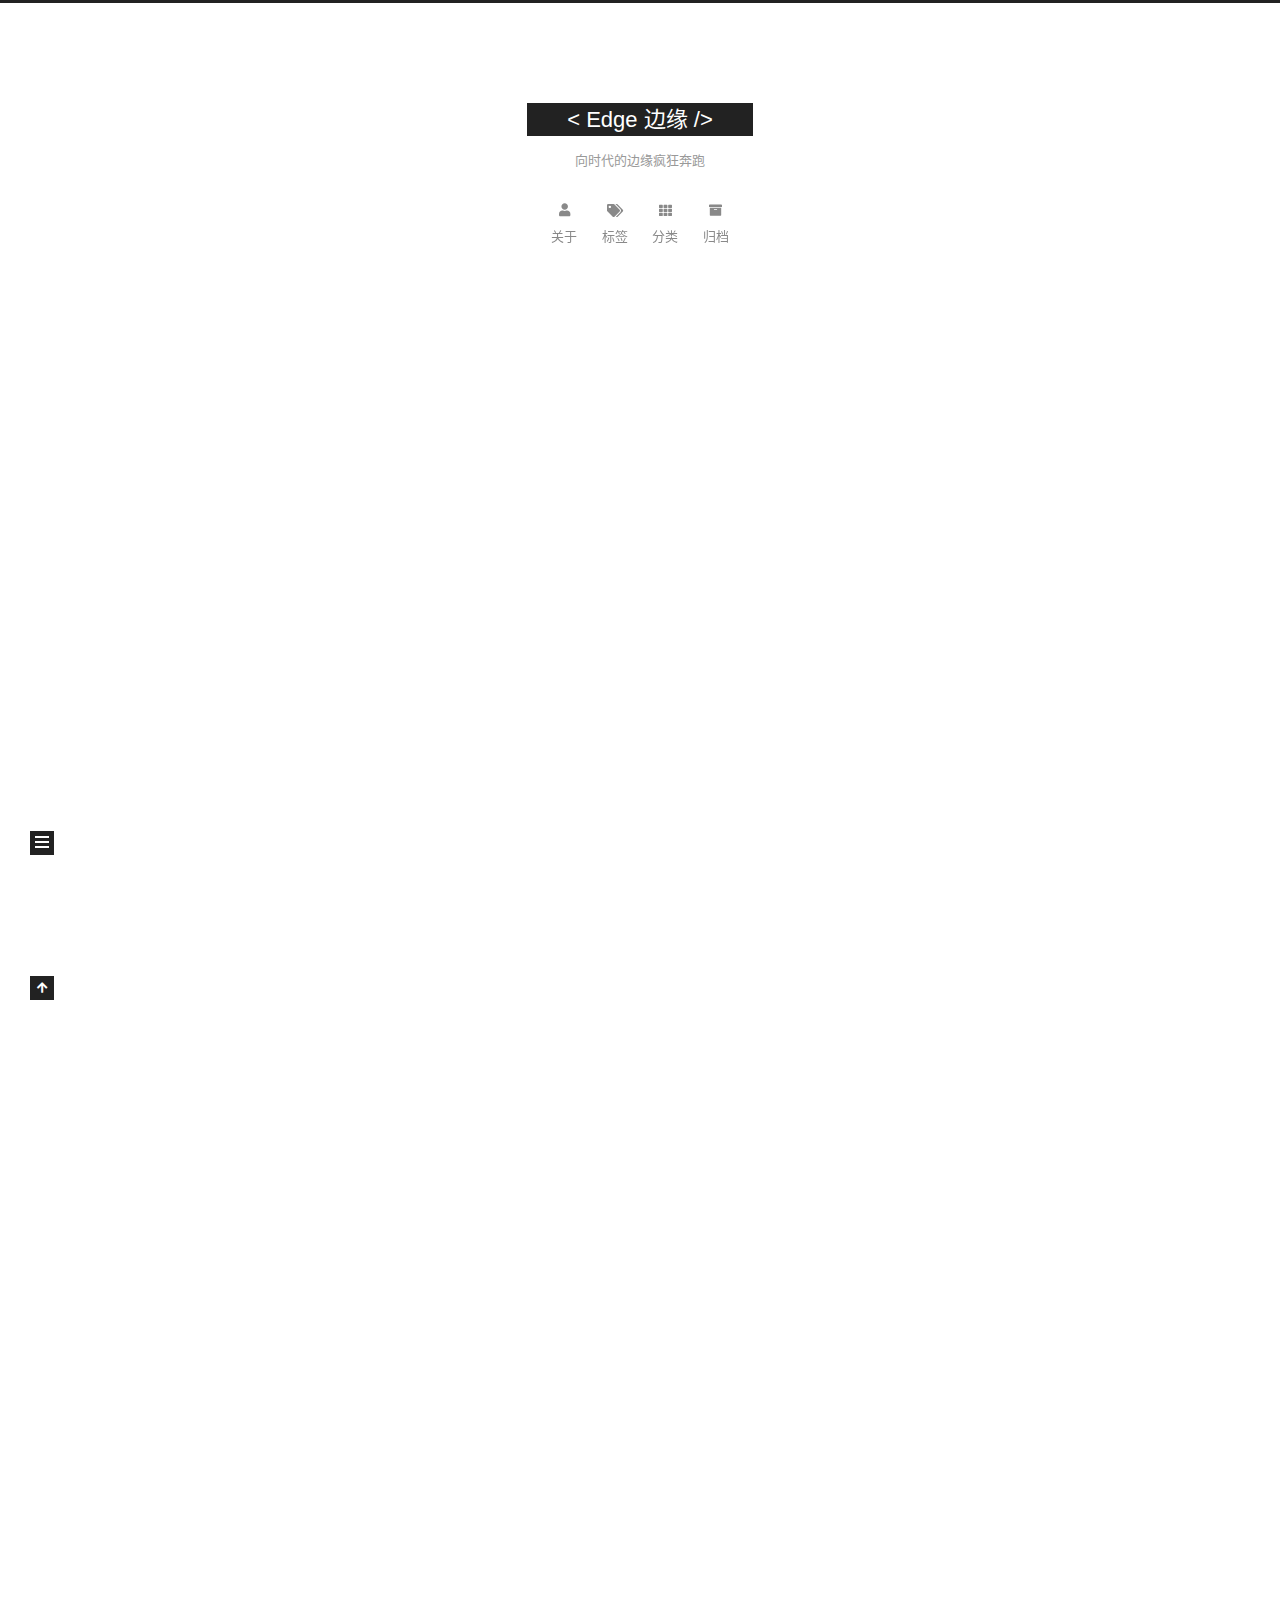
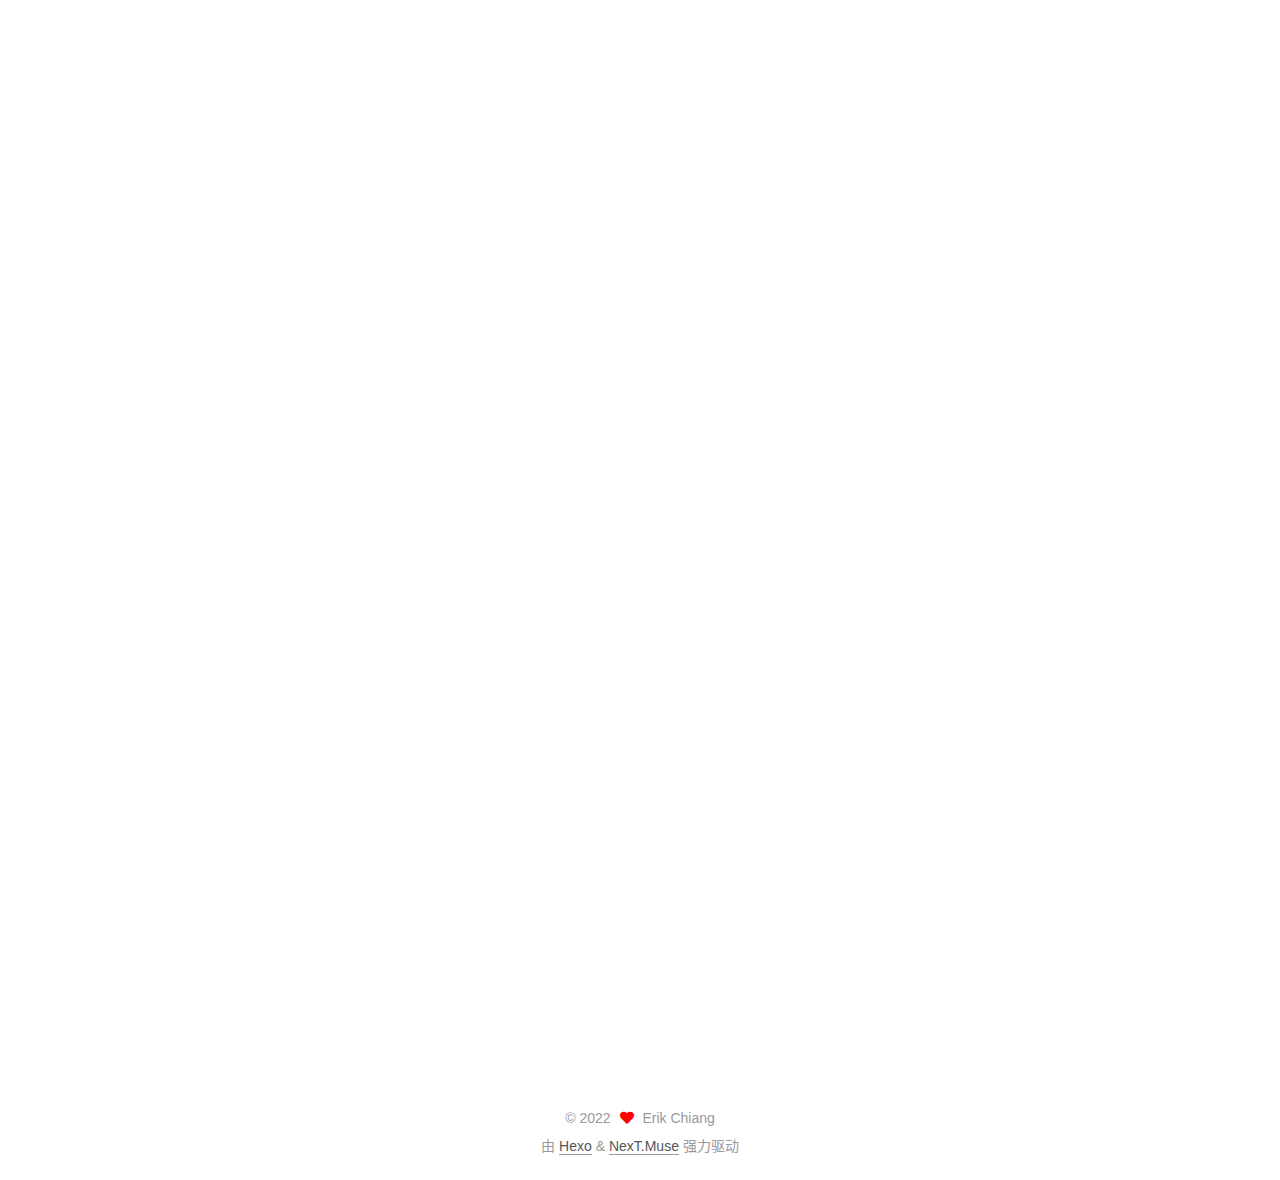
<file: index.html>
<!DOCTYPE html>
<html lang="zh-CN">
<head>
  <meta charset="UTF-8">
<meta name="viewport" content="width=device-width, initial-scale=1, maximum-scale=2">
<meta name="theme-color" content="#222">
<meta name="generator" content="Hexo 5.4.2">
  <link rel="apple-touch-icon" sizes="180x180" href="/images/apple-touch-icon-next.png">
  <link rel="icon" type="image/png" sizes="32x32" href="/images/favicon-32x32-next.png">
  <link rel="icon" type="image/png" sizes="16x16" href="/images/favicon-16x16-next.png">
  <link rel="mask-icon" href="/images/logo.svg" color="#222">

<link rel="stylesheet" href="/css/main.css">


<link rel="stylesheet" href="/lib/font-awesome/css/all.min.css">

<script id="hexo-configurations">
    var NexT = window.NexT || {};
    var CONFIG = {"hostname":"example.com","root":"/","scheme":"Muse","version":"7.8.0","exturl":false,"sidebar":{"position":"left","display":"hide","padding":18,"offset":12,"onmobile":false},"copycode":{"enable":false,"show_result":false,"style":null},"back2top":{"enable":true,"sidebar":false,"scrollpercent":false},"bookmark":{"enable":false,"color":"#222","save":"auto"},"fancybox":false,"mediumzoom":false,"lazyload":false,"pangu":false,"comments":{"style":"tabs","active":null,"storage":true,"lazyload":false,"nav":null},"algolia":{"hits":{"per_page":10},"labels":{"input_placeholder":"Search for Posts","hits_empty":"We didn't find any results for the search: ${query}","hits_stats":"${hits} results found in ${time} ms"}},"localsearch":{"enable":false,"trigger":"auto","top_n_per_article":1,"unescape":false,"preload":false},"motion":{"enable":true,"async":false,"transition":{"post_block":"fadeIn","post_header":"slideDownIn","post_body":"slideDownIn","coll_header":"slideLeftIn","sidebar":"slideUpIn"}}};
  </script>

  <meta property="og:type" content="website">
<meta property="og:title" content="&lt; Edge 边缘 &#x2F;&gt; ">
<meta property="og:url" content="http://example.com/index.html">
<meta property="og:site_name" content="&lt; Edge 边缘 &#x2F;&gt; ">
<meta property="og:locale" content="zh_CN">
<meta property="article:author" content="Erik Chiang">
<meta name="twitter:card" content="summary">

<link rel="canonical" href="http://example.com/">


<script id="page-configurations">
  // https://hexo.io/docs/variables.html
  CONFIG.page = {
    sidebar: "",
    isHome : true,
    isPost : false,
    lang   : 'zh-CN'
  };
</script>

  <title>< Edge 边缘 /> </title>
  






  <noscript>
  <style>
  .use-motion .brand,
  .use-motion .menu-item,
  .sidebar-inner,
  .use-motion .post-block,
  .use-motion .pagination,
  .use-motion .comments,
  .use-motion .post-header,
  .use-motion .post-body,
  .use-motion .collection-header { opacity: initial; }

  .use-motion .site-title,
  .use-motion .site-subtitle {
    opacity: initial;
    top: initial;
  }

  .use-motion .logo-line-before i { left: initial; }
  .use-motion .logo-line-after i { right: initial; }
  </style>
</noscript>

</head>

<body itemscope itemtype="http://schema.org/WebPage">
  <div class="container use-motion">
    <div class="headband"></div>

    <header class="header" itemscope itemtype="http://schema.org/WPHeader">
      <div class="header-inner"><div class="site-brand-container">
  <div class="site-nav-toggle">
    <div class="toggle" aria-label="切换导航栏">
      <span class="toggle-line toggle-line-first"></span>
      <span class="toggle-line toggle-line-middle"></span>
      <span class="toggle-line toggle-line-last"></span>
    </div>
  </div>

  <div class="site-meta">

    <a href="/" class="brand" rel="start">
      <span class="logo-line-before"><i></i></span>
      <h1 class="site-title">< Edge 边缘 /> </h1>
      <span class="logo-line-after"><i></i></span>
    </a>
      <p class="site-subtitle" itemprop="description">向时代的边缘疯狂奔跑</p>
  </div>

  <div class="site-nav-right">
    <div class="toggle popup-trigger">
    </div>
  </div>
</div>




<nav class="site-nav">
  <ul id="menu" class="main-menu menu">
        <li class="menu-item menu-item-about">

    <a href="/about/" rel="section"><i class="fa fa-user fa-fw"></i>关于</a>

  </li>
        <li class="menu-item menu-item-tags">

    <a href="/tags/" rel="section"><i class="fa fa-tags fa-fw"></i>标签</a>

  </li>
        <li class="menu-item menu-item-categories">

    <a href="/categories/" rel="section"><i class="fa fa-th fa-fw"></i>分类</a>

  </li>
        <li class="menu-item menu-item-archives">

    <a href="/archives/" rel="section"><i class="fa fa-archive fa-fw"></i>归档</a>

  </li>
  </ul>
</nav>




</div>
    </header>

    
  <div class="back-to-top">
    <i class="fa fa-arrow-up"></i>
    <span>0%</span>
  </div>


    <main class="main">
      <div class="main-inner">
        <div class="content-wrap">
          

          <div class="content index posts-expand">
            
      
  
  
  <article itemscope itemtype="http://schema.org/Article" class="post-block" lang="zh-CN">
    <link itemprop="mainEntityOfPage" href="http://example.com/2022/04/15/%E4%BA%AC%E4%B8%9C%E4%BA%91%E4%B8%80%E4%BB%A3%E5%88%B7%E6%9C%BA/">

    <span hidden itemprop="author" itemscope itemtype="http://schema.org/Person">
      <meta itemprop="image" content="/images/avatar.gif">
      <meta itemprop="name" content="Erik Chiang">
      <meta itemprop="description" content="">
    </span>

    <span hidden itemprop="publisher" itemscope itemtype="http://schema.org/Organization">
      <meta itemprop="name" content="< Edge 边缘 /> ">
    </span>
      <header class="post-header">
        <h2 class="post-title" itemprop="name headline">
          
            <a href="/2022/04/15/%E4%BA%AC%E4%B8%9C%E4%BA%91%E4%B8%80%E4%BB%A3%E5%88%B7%E6%9C%BA/" class="post-title-link" itemprop="url">京东云路由一代64G(坐享其成)拆机刷breed全流程</a>
        </h2>

        <div class="post-meta">
            <span class="post-meta-item">
              <span class="post-meta-item-icon">
                <i class="far fa-calendar"></i>
              </span>
              <span class="post-meta-item-text">发表于</span>

              <time title="创建时间：2022-04-15 14:14:12" itemprop="dateCreated datePublished" datetime="2022-04-15T14:14:12+08:00">2022-04-15</time>
            </span>
              <span class="post-meta-item">
                <span class="post-meta-item-icon">
                  <i class="far fa-calendar-check"></i>
                </span>
                <span class="post-meta-item-text">更新于</span>
                <time title="修改时间：2022-04-17 10:51:45" itemprop="dateModified" datetime="2022-04-17T10:51:45+08:00">2022-04-17</time>
              </span>

          

        </div>
      </header>

    
    
    
    <div class="post-body" itemprop="articleBody">

      
          <h1 id="一-确认方案"><a href="#一-确认方案" class="headerlink" title="一 确认方案"></a>一 确认方案</h1><h2 id="1-1-确定刷机方式"><a href="#1-1-确定刷机方式" class="headerlink" title="1.1 确定刷机方式"></a>1.1 确定刷机方式</h2><p>目前版本号是2.3.14及以下，可以不拆机。之前的教程说法都是2.3.4及以下的固件版本可以开ssh刷机，但其实现在已经有了<a target="_blank" rel="noopener" href="https://www.right.com.cn/FORUM/forum.php?mod=viewthread&tid=8028543&highlight=%EF%BF%BD%EF%BF%BD%EF%BF%BD%EF%BF%BD%EF%BF%BD%EF%BF%BD+%EF%BF%BD%EF%BF%BD%EF%BF%BD%EF%BF%BD">2.3.14降级至2.3.4教程</a>，做完后再根据开ssh刷breed的教程做，不需要再拆机了。<br>目前版本号是2.3.15的，必须得拆机了。我的版本已经自动升了2.3.15，因此拆机直接刷芯片。</p>
<h2 id="1-2-确认芯片"><a href="#1-2-确认芯片" class="headerlink" title="1.2 确认芯片"></a>1.2 确认芯片</h2><p>可能由于恩山论坛和京东官方的关系比较好，目前在恩山很难找到完整的刷机教程，而之前找到的一篇石墨文档里刷机过程也写的粗，因此需要提前搞清楚刷机过程中的各项参数，自行发挥。<br>根据acwifi<a target="_blank" rel="noopener" href="https://www.acwifi.net/8839.html">《京东云无线宝拆机，能挖京豆吗？》</a>一文中提供的拆机图，芯片应该是winbond的W25Q256JVFQ，容量32MB，也就是型号里256的意义（256Mbit）。</p>
          <!--noindex-->
            <div class="post-button">
              <a class="btn" href="/2022/04/15/%E4%BA%AC%E4%B8%9C%E4%BA%91%E4%B8%80%E4%BB%A3%E5%88%B7%E6%9C%BA/#more" rel="contents">
                阅读全文 &raquo;
              </a>
            </div>
          <!--/noindex-->
        
      
    </div>

    
    
    
      <footer class="post-footer">
        <div class="post-eof"></div>
      </footer>
  </article>
  
  
  

      
  
  
  <article itemscope itemtype="http://schema.org/Article" class="post-block" lang="zh-CN">
    <link itemprop="mainEntityOfPage" href="http://example.com/2022/04/13/%E6%B5%8B%E8%AF%95%E9%A1%B5%E9%9D%A2/">

    <span hidden itemprop="author" itemscope itemtype="http://schema.org/Person">
      <meta itemprop="image" content="/images/avatar.gif">
      <meta itemprop="name" content="Erik Chiang">
      <meta itemprop="description" content="">
    </span>

    <span hidden itemprop="publisher" itemscope itemtype="http://schema.org/Organization">
      <meta itemprop="name" content="< Edge 边缘 /> ">
    </span>
      <header class="post-header">
        <h2 class="post-title" itemprop="name headline">
          
            <a href="/2022/04/13/%E6%B5%8B%E8%AF%95%E9%A1%B5%E9%9D%A2/" class="post-title-link" itemprop="url">Markdown语法展示效果测试</a>
        </h2>

        <div class="post-meta">
            <span class="post-meta-item">
              <span class="post-meta-item-icon">
                <i class="far fa-calendar"></i>
              </span>
              <span class="post-meta-item-text">发表于</span>

              <time title="创建时间：2022-04-13 23:54:29" itemprop="dateCreated datePublished" datetime="2022-04-13T23:54:29+08:00">2022-04-13</time>
            </span>
              <span class="post-meta-item">
                <span class="post-meta-item-icon">
                  <i class="far fa-calendar-check"></i>
                </span>
                <span class="post-meta-item-text">更新于</span>
                <time title="修改时间：2022-04-16 13:44:16" itemprop="dateModified" datetime="2022-04-16T13:44:16+08:00">2022-04-16</time>
              </span>

          

        </div>
      </header>

    
    
    
    <div class="post-body" itemprop="articleBody">

      
          <p>本文仅用于测试主体支持的Markdown语法展示效果，无实际意义。</p>
          <!--noindex-->
            <div class="post-button">
              <a class="btn" href="/2022/04/13/%E6%B5%8B%E8%AF%95%E9%A1%B5%E9%9D%A2/">
                阅读全文 &raquo;
              </a>
            </div>
          <!--/noindex-->
        
      
    </div>

    
    
    
      <footer class="post-footer">
        <div class="post-eof"></div>
      </footer>
  </article>
  
  
  

      
  
  
  <article itemscope itemtype="http://schema.org/Article" class="post-block" lang="zh-CN">
    <link itemprop="mainEntityOfPage" href="http://example.com/2022/04/13/hello-world/">

    <span hidden itemprop="author" itemscope itemtype="http://schema.org/Person">
      <meta itemprop="image" content="/images/avatar.gif">
      <meta itemprop="name" content="Erik Chiang">
      <meta itemprop="description" content="">
    </span>

    <span hidden itemprop="publisher" itemscope itemtype="http://schema.org/Organization">
      <meta itemprop="name" content="< Edge 边缘 /> ">
    </span>
      <header class="post-header">
        <h2 class="post-title" itemprop="name headline">
          
            <a href="/2022/04/13/hello-world/" class="post-title-link" itemprop="url">Hello World</a>
        </h2>

        <div class="post-meta">
            <span class="post-meta-item">
              <span class="post-meta-item-icon">
                <i class="far fa-calendar"></i>
              </span>
              <span class="post-meta-item-text">发表于</span>
              

              <time title="创建时间：2022-04-13 23:02:52 / 修改时间：23:01:02" itemprop="dateCreated datePublished" datetime="2022-04-13T23:02:52+08:00">2022-04-13</time>
            </span>

          

        </div>
      </header>

    
    
    
    <div class="post-body" itemprop="articleBody">

      
          <p>Welcome to <a target="_blank" rel="noopener" href="https://hexo.io/">Hexo</a>! This is your very first post. Check <a target="_blank" rel="noopener" href="https://hexo.io/docs/">documentation</a> for more info. If you get any problems when using Hexo, you can find the answer in <a target="_blank" rel="noopener" href="https://hexo.io/docs/troubleshooting.html">troubleshooting</a> or you can ask me on <a target="_blank" rel="noopener" href="https://github.com/hexojs/hexo/issues">GitHub</a>.</p>
<h2 id="Quick-Start"><a href="#Quick-Start" class="headerlink" title="Quick Start"></a>Quick Start</h2><h3 id="Create-a-new-post"><a href="#Create-a-new-post" class="headerlink" title="Create a new post"></a>Create a new post</h3><figure class="highlight bash"><table><tr><td class="gutter"><pre><span class="line">1</span><br></pre></td><td class="code"><pre><span class="line">$ hexo new <span class="string">&quot;My New Post&quot;</span></span><br></pre></td></tr></table></figure>

<p>More info: <a target="_blank" rel="noopener" href="https://hexo.io/docs/writing.html">Writing</a></p>
<h3 id="Run-server"><a href="#Run-server" class="headerlink" title="Run server"></a>Run server</h3><figure class="highlight bash"><table><tr><td class="gutter"><pre><span class="line">1</span><br></pre></td><td class="code"><pre><span class="line">$ hexo server</span><br></pre></td></tr></table></figure>

<p>More info: <a target="_blank" rel="noopener" href="https://hexo.io/docs/server.html">Server</a></p>
<h3 id="Generate-static-files"><a href="#Generate-static-files" class="headerlink" title="Generate static files"></a>Generate static files</h3><figure class="highlight bash"><table><tr><td class="gutter"><pre><span class="line">1</span><br></pre></td><td class="code"><pre><span class="line">$ hexo generate</span><br></pre></td></tr></table></figure>

<p>More info: <a target="_blank" rel="noopener" href="https://hexo.io/docs/generating.html">Generating</a></p>
<h3 id="Deploy-to-remote-sites"><a href="#Deploy-to-remote-sites" class="headerlink" title="Deploy to remote sites"></a>Deploy to remote sites</h3><figure class="highlight bash"><table><tr><td class="gutter"><pre><span class="line">1</span><br></pre></td><td class="code"><pre><span class="line">$ hexo deploy</span><br></pre></td></tr></table></figure>

<p>More info: <a target="_blank" rel="noopener" href="https://hexo.io/docs/one-command-deployment.html">Deployment</a></p>

      
    </div>

    
    
    
      <footer class="post-footer">
        <div class="post-eof"></div>
      </footer>
  </article>
  
  
  


  



          </div>
          

<script>
  window.addEventListener('tabs:register', () => {
    let { activeClass } = CONFIG.comments;
    if (CONFIG.comments.storage) {
      activeClass = localStorage.getItem('comments_active') || activeClass;
    }
    if (activeClass) {
      let activeTab = document.querySelector(`a[href="#comment-${activeClass}"]`);
      if (activeTab) {
        activeTab.click();
      }
    }
  });
  if (CONFIG.comments.storage) {
    window.addEventListener('tabs:click', event => {
      if (!event.target.matches('.tabs-comment .tab-content .tab-pane')) return;
      let commentClass = event.target.classList[1];
      localStorage.setItem('comments_active', commentClass);
    });
  }
</script>

        </div>
          
  
  <div class="toggle sidebar-toggle">
    <span class="toggle-line toggle-line-first"></span>
    <span class="toggle-line toggle-line-middle"></span>
    <span class="toggle-line toggle-line-last"></span>
  </div>

  <aside class="sidebar">
    <div class="sidebar-inner">

      <ul class="sidebar-nav motion-element">
        <li class="sidebar-nav-toc">
          文章目录
        </li>
        <li class="sidebar-nav-overview">
          站点概览
        </li>
      </ul>

      <!--noindex-->
      <div class="post-toc-wrap sidebar-panel">
      </div>
      <!--/noindex-->

      <div class="site-overview-wrap sidebar-panel">
        <div class="site-author motion-element" itemprop="author" itemscope itemtype="http://schema.org/Person">
  <p class="site-author-name" itemprop="name">Erik Chiang</p>
  <div class="site-description" itemprop="description"></div>
</div>
<div class="site-state-wrap motion-element">
  <nav class="site-state">
      <div class="site-state-item site-state-posts">
          <a href="/archives/">
        
          <span class="site-state-item-count">3</span>
          <span class="site-state-item-name">日志</span>
        </a>
      </div>
      <div class="site-state-item site-state-tags">
        <span class="site-state-item-count">2</span>
        <span class="site-state-item-name">标签</span>
      </div>
  </nav>
</div>



      </div>

    </div>
  </aside>
  <div id="sidebar-dimmer"></div>


      </div>
    </main>

    <footer class="footer">
      <div class="footer-inner">
        

        

<div class="copyright">
  
  &copy; 
  <span itemprop="copyrightYear">2022</span>
  <span class="with-love">
    <i class="fa fa-heart"></i>
  </span>
  <span class="author" itemprop="copyrightHolder">Erik Chiang</span>
</div>
  <div class="powered-by">由 <a href="https://hexo.io/" class="theme-link" rel="noopener" target="_blank">Hexo</a> & <a href="https://muse.theme-next.org/" class="theme-link" rel="noopener" target="_blank">NexT.Muse</a> 强力驱动
  </div>

        








      </div>
    </footer>
  </div>

  
  <script src="/lib/anime.min.js"></script>
  <script src="/lib/velocity/velocity.min.js"></script>
  <script src="/lib/velocity/velocity.ui.min.js"></script>

<script src="/js/utils.js"></script>

<script src="/js/motion.js"></script>


<script src="/js/schemes/muse.js"></script>


<script src="/js/next-boot.js"></script>




  















  

  

</body>
</html>
</file>
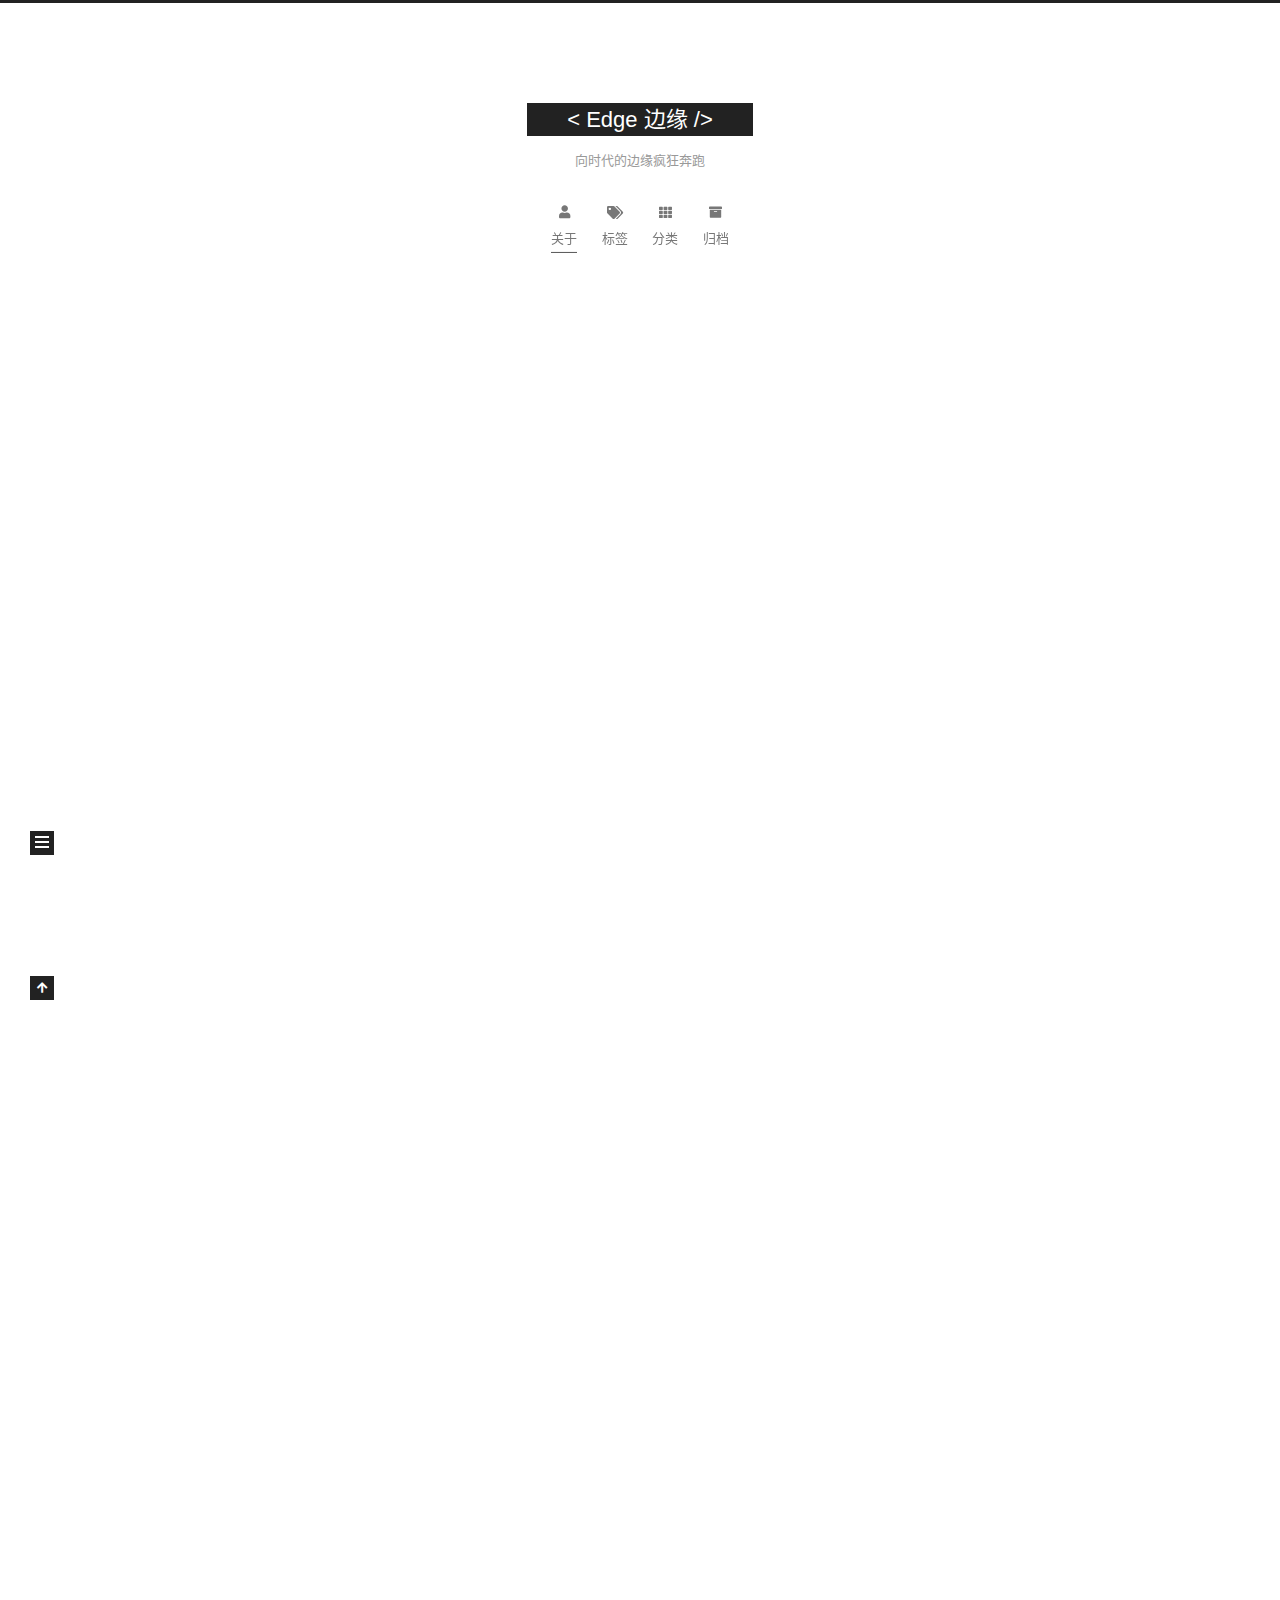
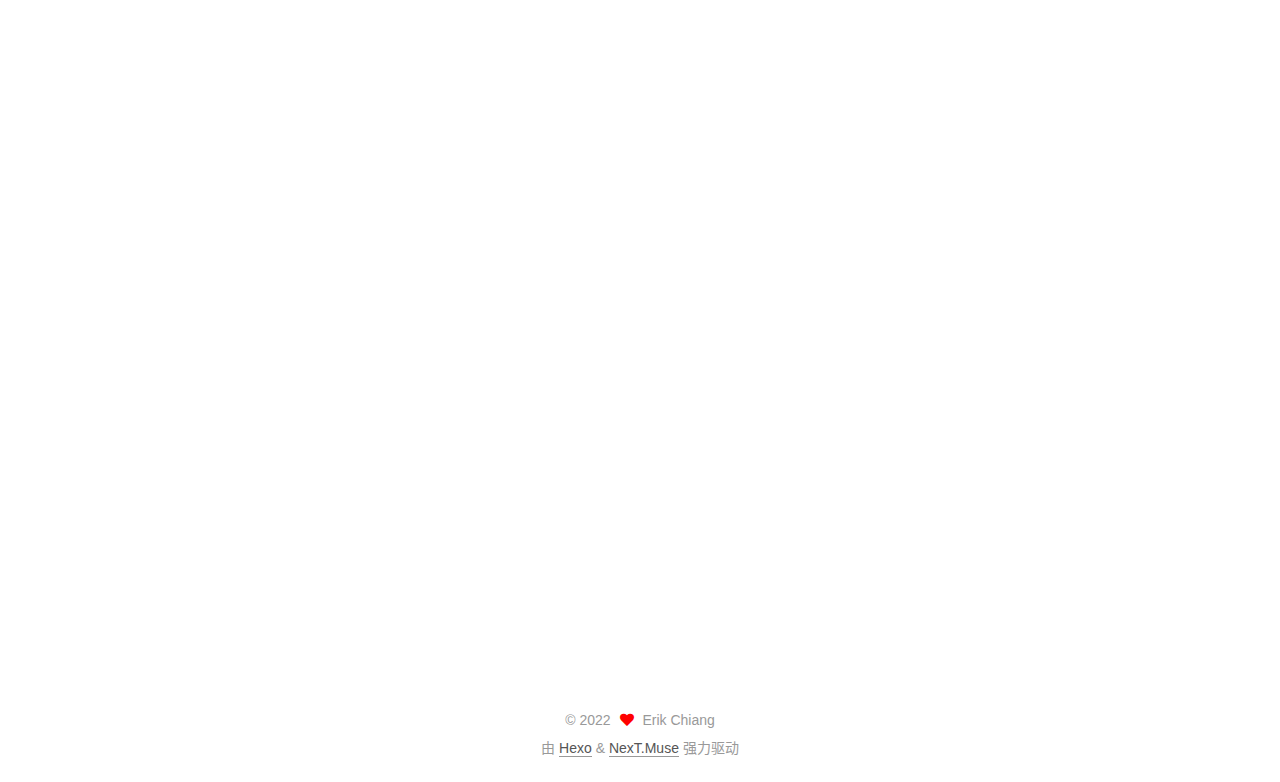
<file: about/index.html>
<!DOCTYPE html>
<html lang="zh-CN">
<head>
  <meta charset="UTF-8">
<meta name="viewport" content="width=device-width, initial-scale=1, maximum-scale=2">
<meta name="theme-color" content="#222">
<meta name="generator" content="Hexo 5.4.2">
  <link rel="apple-touch-icon" sizes="180x180" href="/images/apple-touch-icon-next.png">
  <link rel="icon" type="image/png" sizes="32x32" href="/images/favicon-32x32-next.png">
  <link rel="icon" type="image/png" sizes="16x16" href="/images/favicon-16x16-next.png">
  <link rel="mask-icon" href="/images/logo.svg" color="#222">

<link rel="stylesheet" href="/css/main.css">


<link rel="stylesheet" href="/lib/font-awesome/css/all.min.css">

<script id="hexo-configurations">
    var NexT = window.NexT || {};
    var CONFIG = {"hostname":"example.com","root":"/","scheme":"Muse","version":"7.8.0","exturl":false,"sidebar":{"position":"left","display":"hide","padding":18,"offset":12,"onmobile":false},"copycode":{"enable":false,"show_result":false,"style":null},"back2top":{"enable":true,"sidebar":false,"scrollpercent":false},"bookmark":{"enable":false,"color":"#222","save":"auto"},"fancybox":false,"mediumzoom":false,"lazyload":false,"pangu":false,"comments":{"style":"tabs","active":null,"storage":true,"lazyload":false,"nav":null},"algolia":{"hits":{"per_page":10},"labels":{"input_placeholder":"Search for Posts","hits_empty":"We didn't find any results for the search: ${query}","hits_stats":"${hits} results found in ${time} ms"}},"localsearch":{"enable":false,"trigger":"auto","top_n_per_article":1,"unescape":false,"preload":false},"motion":{"enable":true,"async":false,"transition":{"post_block":"fadeIn","post_header":"slideDownIn","post_body":"slideDownIn","coll_header":"slideLeftIn","sidebar":"slideUpIn"}}};
  </script>

  <meta name="description" content="起因：写自我介绍时的一些尴尬如今几乎每个博客都有一个名叫_about me_的栏目，看这个名字就知道，这是用来专门描述博主本人的。但自己写博客创建about me栏目时总觉得有以下三点尴尬：  大家都用标签来定义自己，但我不想被标签定义； 个人的认知与其他人对自己的认知有一定差别； 就像小时候期末自己给自己的学生手册上写学期评价一样，在这个栏目下笔总觉得有些尴尬。  毕竟这不是在学校、在工作单位写">
<meta property="og:type" content="website">
<meta property="og:title" content="about">
<meta property="og:url" content="http://example.com/about/index.html">
<meta property="og:site_name" content="&lt; Edge 边缘 &#x2F;&gt; ">
<meta property="og:description" content="起因：写自我介绍时的一些尴尬如今几乎每个博客都有一个名叫_about me_的栏目，看这个名字就知道，这是用来专门描述博主本人的。但自己写博客创建about me栏目时总觉得有以下三点尴尬：  大家都用标签来定义自己，但我不想被标签定义； 个人的认知与其他人对自己的认知有一定差别； 就像小时候期末自己给自己的学生手册上写学期评价一样，在这个栏目下笔总觉得有些尴尬。  毕竟这不是在学校、在工作单位写">
<meta property="og:locale" content="zh_CN">
<meta property="article:published_time" content="2022-05-11T04:41:10.000Z">
<meta property="article:modified_time" content="2022-05-12T03:25:03.740Z">
<meta property="article:author" content="Erik Chiang">
<meta name="twitter:card" content="summary">

<link rel="canonical" href="http://example.com/about/">


<script id="page-configurations">
  // https://hexo.io/docs/variables.html
  CONFIG.page = {
    sidebar: "",
    isHome : false,
    isPost : false,
    lang   : 'zh-CN'
  };
</script>

  <title>about | < Edge 边缘 /> 
</title>
  






  <noscript>
  <style>
  .use-motion .brand,
  .use-motion .menu-item,
  .sidebar-inner,
  .use-motion .post-block,
  .use-motion .pagination,
  .use-motion .comments,
  .use-motion .post-header,
  .use-motion .post-body,
  .use-motion .collection-header { opacity: initial; }

  .use-motion .site-title,
  .use-motion .site-subtitle {
    opacity: initial;
    top: initial;
  }

  .use-motion .logo-line-before i { left: initial; }
  .use-motion .logo-line-after i { right: initial; }
  </style>
</noscript>

</head>

<body itemscope itemtype="http://schema.org/WebPage">
  <div class="container use-motion">
    <div class="headband"></div>

    <header class="header" itemscope itemtype="http://schema.org/WPHeader">
      <div class="header-inner"><div class="site-brand-container">
  <div class="site-nav-toggle">
    <div class="toggle" aria-label="切换导航栏">
      <span class="toggle-line toggle-line-first"></span>
      <span class="toggle-line toggle-line-middle"></span>
      <span class="toggle-line toggle-line-last"></span>
    </div>
  </div>

  <div class="site-meta">

    <a href="/" class="brand" rel="start">
      <span class="logo-line-before"><i></i></span>
      <h1 class="site-title">< Edge 边缘 /> </h1>
      <span class="logo-line-after"><i></i></span>
    </a>
      <p class="site-subtitle" itemprop="description">向时代的边缘疯狂奔跑</p>
  </div>

  <div class="site-nav-right">
    <div class="toggle popup-trigger">
    </div>
  </div>
</div>




<nav class="site-nav">
  <ul id="menu" class="main-menu menu">
        <li class="menu-item menu-item-about">

    <a href="/about/" rel="section"><i class="fa fa-user fa-fw"></i>关于</a>

  </li>
        <li class="menu-item menu-item-tags">

    <a href="/tags/" rel="section"><i class="fa fa-tags fa-fw"></i>标签</a>

  </li>
        <li class="menu-item menu-item-categories">

    <a href="/categories/" rel="section"><i class="fa fa-th fa-fw"></i>分类</a>

  </li>
        <li class="menu-item menu-item-archives">

    <a href="/archives/" rel="section"><i class="fa fa-archive fa-fw"></i>归档</a>

  </li>
  </ul>
</nav>




</div>
    </header>

    
  <div class="back-to-top">
    <i class="fa fa-arrow-up"></i>
    <span>0%</span>
  </div>


    <main class="main">
      <div class="main-inner">
        <div class="content-wrap">
          
  
  

          <div class="content page posts-expand">
            

    
    
    
    <div class="post-block" lang="zh-CN">
      <header class="post-header">

<h1 class="post-title" itemprop="name headline">about
</h1>

<div class="post-meta">
  

</div>

</header>

      
      
      
      <div class="post-body">
          <h1 id="起因：写自我介绍时的一些尴尬"><a href="#起因：写自我介绍时的一些尴尬" class="headerlink" title="起因：写自我介绍时的一些尴尬"></a>起因：写自我介绍时的一些尴尬</h1><p>如今几乎每个博客都有一个名叫_about me_的栏目，看这个名字就知道，这是用来专门描述博主本人的。但自己写博客创建about me栏目时总觉得有以下三点尴尬：</p>
<ul>
<li>大家都用标签来定义自己，但我不想被标签定义；</li>
<li>个人的认知与其他人对自己的认知有一定差别；</li>
<li>就像小时候期末自己给自己的学生手册上写学期评价一样，在这个栏目下笔总觉得有些尴尬。</li>
</ul>
<p>毕竟这不是在学校、在工作单位写格式化的介绍，我追求的不是符合需求方的心意，而是用我自己舒服、准确的方式描述自己。<br>既然这样，就想一个更好的办法替代好了。</p>
<hr>
<h1 id="思考：用另一种方式定义自己"><a href="#思考：用另一种方式定义自己" class="headerlink" title="思考：用另一种方式定义自己"></a>思考：用另一种方式定义自己</h1><p>如果不用标签定义、不输出自己对自己的认知、不自行描绘形象，还有什么更好的办法呢？<br>我知道，对事物下定义有两种方法，一种是“什么是什么”，另一种是“什么不是什么”。第一种路大概行不通，我用第二种行不行呢？既然我不想直接描述我自己，我用环境描述我自己可不可以呢？恰巧昨天我听播客的时候发现一些博主热衷于列出自己的“Top 100”电影作品，我觉得这就是我要得方法了。<br>我将列出我在各个领域的的喜恶清单，从一开始的极少数几个领域的Top 3，再到少数几个领域的Top 10，再到大多数人能够接触到领域的Top 50，这样大概看到文章的人就能知道我们之间的精神契合度了吧（虽然并不会有几个人看到，但万一有人误打误撞进来呢？）。<br>我给这个about me的替代计划称为<strong>Fav n 计划</strong>，本着最低成本、最小产品的原则，路线图的第一步是比较粗线条的列出人文、技术两个领域的Fav 3清单。虽然成本低、产品小，但每一条的入选理由不能少，因为这是每一个Fav清单的核心价值，也是我与其他喜好该项目的人的主要区分点。</p>
<hr>
<h1 id="架构与术语"><a href="#架构与术语" class="headerlink" title="架构与术语"></a>架构与术语</h1><p>整体架构非常简单，类似百科词条，以条目为基本单元向上逐级堆叠。</p>
<h2 id="初始架构"><a href="#初始架构" class="headerlink" title="初始架构"></a>初始架构</h2><p>初始架构为<strong>领域-清单-条目(条目名称、入选原因)</strong> ，其中“领域”部分可进一步细分，并将细分出来的内容保留在本级，原领域升格为上一级;“条目”不可再向下细分，但可以扩充其内容。条目类必须包含的内容为条目名称和入选原因，其他内容可根据需要扩充。</p>
<h2 id="术语"><a href="#术语" class="headerlink" title="术语"></a>术语</h2><ul>
<li> 领域：领域可以是人类认识以内的一切范畴，可以是学科范畴、可以是行业范畴、也可以是自然范畴等等。领域可以是宏观、中观、微观领域。上一级领域与下一级领域必须为包含与被包含关系，某些无法准确定义包含关系的领域可以统一管理。</li>
<li>清单：是条目的集合，一条清单仅隶属于一个领域，且不可无隶属领域。</li>
<li>条目：最基本的描述单位，隶属于清单。条目内的内容可扩充但不可包含下级内容。条目需要用名称清晰的定位某一事物，并给出该条目入选条目所隶属清单的理由。</li>
</ul>
<hr>
<h1 id="Release"><a href="#Release" class="headerlink" title="Release"></a>Release</h1><ul>
<li><a href="/about/Fav3.html">Fav 3 From 2022.05.04 to now</a></li>
</ul>

      </div>
      
      
      
    </div>
    

    
    
    


          </div>
          

<script>
  window.addEventListener('tabs:register', () => {
    let { activeClass } = CONFIG.comments;
    if (CONFIG.comments.storage) {
      activeClass = localStorage.getItem('comments_active') || activeClass;
    }
    if (activeClass) {
      let activeTab = document.querySelector(`a[href="#comment-${activeClass}"]`);
      if (activeTab) {
        activeTab.click();
      }
    }
  });
  if (CONFIG.comments.storage) {
    window.addEventListener('tabs:click', event => {
      if (!event.target.matches('.tabs-comment .tab-content .tab-pane')) return;
      let commentClass = event.target.classList[1];
      localStorage.setItem('comments_active', commentClass);
    });
  }
</script>

        </div>
          
  
  <div class="toggle sidebar-toggle">
    <span class="toggle-line toggle-line-first"></span>
    <span class="toggle-line toggle-line-middle"></span>
    <span class="toggle-line toggle-line-last"></span>
  </div>

  <aside class="sidebar">
    <div class="sidebar-inner">

      <ul class="sidebar-nav motion-element">
        <li class="sidebar-nav-toc">
          文章目录
        </li>
        <li class="sidebar-nav-overview">
          站点概览
        </li>
      </ul>

      <!--noindex-->
      <div class="post-toc-wrap sidebar-panel">
          <div class="post-toc motion-element"><ol class="nav"><li class="nav-item nav-level-1"><a class="nav-link" href="#%E8%B5%B7%E5%9B%A0%EF%BC%9A%E5%86%99%E8%87%AA%E6%88%91%E4%BB%8B%E7%BB%8D%E6%97%B6%E7%9A%84%E4%B8%80%E4%BA%9B%E5%B0%B4%E5%B0%AC"><span class="nav-text">起因：写自我介绍时的一些尴尬</span></a></li><li class="nav-item nav-level-1"><a class="nav-link" href="#%E6%80%9D%E8%80%83%EF%BC%9A%E7%94%A8%E5%8F%A6%E4%B8%80%E7%A7%8D%E6%96%B9%E5%BC%8F%E5%AE%9A%E4%B9%89%E8%87%AA%E5%B7%B1"><span class="nav-text">思考：用另一种方式定义自己</span></a></li><li class="nav-item nav-level-1"><a class="nav-link" href="#%E6%9E%B6%E6%9E%84%E4%B8%8E%E6%9C%AF%E8%AF%AD"><span class="nav-text">架构与术语</span></a><ol class="nav-child"><li class="nav-item nav-level-2"><a class="nav-link" href="#%E5%88%9D%E5%A7%8B%E6%9E%B6%E6%9E%84"><span class="nav-text">初始架构</span></a></li><li class="nav-item nav-level-2"><a class="nav-link" href="#%E6%9C%AF%E8%AF%AD"><span class="nav-text">术语</span></a></li></ol></li><li class="nav-item nav-level-1"><a class="nav-link" href="#Release"><span class="nav-text">Release</span></a></li></ol></div>
      </div>
      <!--/noindex-->

      <div class="site-overview-wrap sidebar-panel">
        <div class="site-author motion-element" itemprop="author" itemscope itemtype="http://schema.org/Person">
  <p class="site-author-name" itemprop="name">Erik Chiang</p>
  <div class="site-description" itemprop="description"></div>
</div>
<div class="site-state-wrap motion-element">
  <nav class="site-state">
      <div class="site-state-item site-state-posts">
          <a href="/archives/">
        
          <span class="site-state-item-count">3</span>
          <span class="site-state-item-name">日志</span>
        </a>
      </div>
      <div class="site-state-item site-state-tags">
        <span class="site-state-item-count">2</span>
        <span class="site-state-item-name">标签</span>
      </div>
  </nav>
</div>



      </div>

    </div>
  </aside>
  <div id="sidebar-dimmer"></div>


      </div>
    </main>

    <footer class="footer">
      <div class="footer-inner">
        

        

<div class="copyright">
  
  &copy; 
  <span itemprop="copyrightYear">2022</span>
  <span class="with-love">
    <i class="fa fa-heart"></i>
  </span>
  <span class="author" itemprop="copyrightHolder">Erik Chiang</span>
</div>
  <div class="powered-by">由 <a href="https://hexo.io/" class="theme-link" rel="noopener" target="_blank">Hexo</a> & <a href="https://muse.theme-next.org/" class="theme-link" rel="noopener" target="_blank">NexT.Muse</a> 强力驱动
  </div>

        








      </div>
    </footer>
  </div>

  
  <script src="/lib/anime.min.js"></script>
  <script src="/lib/velocity/velocity.min.js"></script>
  <script src="/lib/velocity/velocity.ui.min.js"></script>

<script src="/js/utils.js"></script>

<script src="/js/motion.js"></script>


<script src="/js/schemes/muse.js"></script>


<script src="/js/next-boot.js"></script>




  















  

  

</body>
</html>
</file>
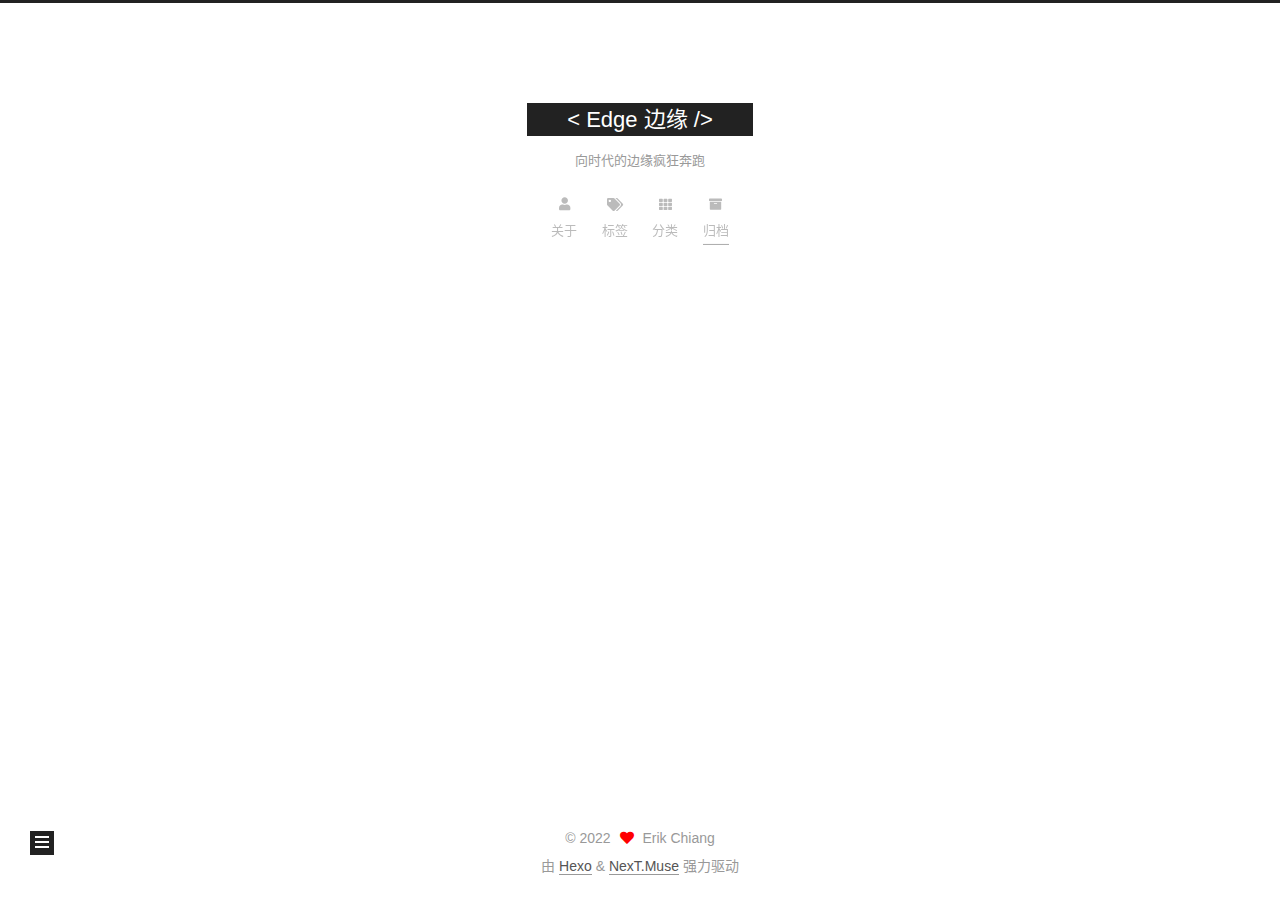
<file: archives/index.html>
<!DOCTYPE html>
<html lang="zh-CN">
<head>
  <meta charset="UTF-8">
<meta name="viewport" content="width=device-width, initial-scale=1, maximum-scale=2">
<meta name="theme-color" content="#222">
<meta name="generator" content="Hexo 5.4.2">
  <link rel="apple-touch-icon" sizes="180x180" href="/images/apple-touch-icon-next.png">
  <link rel="icon" type="image/png" sizes="32x32" href="/images/favicon-32x32-next.png">
  <link rel="icon" type="image/png" sizes="16x16" href="/images/favicon-16x16-next.png">
  <link rel="mask-icon" href="/images/logo.svg" color="#222">

<link rel="stylesheet" href="/css/main.css">


<link rel="stylesheet" href="/lib/font-awesome/css/all.min.css">

<script id="hexo-configurations">
    var NexT = window.NexT || {};
    var CONFIG = {"hostname":"example.com","root":"/","scheme":"Muse","version":"7.8.0","exturl":false,"sidebar":{"position":"left","display":"hide","padding":18,"offset":12,"onmobile":false},"copycode":{"enable":false,"show_result":false,"style":null},"back2top":{"enable":true,"sidebar":false,"scrollpercent":false},"bookmark":{"enable":false,"color":"#222","save":"auto"},"fancybox":false,"mediumzoom":false,"lazyload":false,"pangu":false,"comments":{"style":"tabs","active":null,"storage":true,"lazyload":false,"nav":null},"algolia":{"hits":{"per_page":10},"labels":{"input_placeholder":"Search for Posts","hits_empty":"We didn't find any results for the search: ${query}","hits_stats":"${hits} results found in ${time} ms"}},"localsearch":{"enable":false,"trigger":"auto","top_n_per_article":1,"unescape":false,"preload":false},"motion":{"enable":true,"async":false,"transition":{"post_block":"fadeIn","post_header":"slideDownIn","post_body":"slideDownIn","coll_header":"slideLeftIn","sidebar":"slideUpIn"}}};
  </script>

  <meta property="og:type" content="website">
<meta property="og:title" content="&lt; Edge 边缘 &#x2F;&gt; ">
<meta property="og:url" content="http://example.com/archives/index.html">
<meta property="og:site_name" content="&lt; Edge 边缘 &#x2F;&gt; ">
<meta property="og:locale" content="zh_CN">
<meta property="article:author" content="Erik Chiang">
<meta name="twitter:card" content="summary">

<link rel="canonical" href="http://example.com/archives/">


<script id="page-configurations">
  // https://hexo.io/docs/variables.html
  CONFIG.page = {
    sidebar: "",
    isHome : false,
    isPost : false,
    lang   : 'zh-CN'
  };
</script>

  <title>归档 | < Edge 边缘 /> </title>
  






  <noscript>
  <style>
  .use-motion .brand,
  .use-motion .menu-item,
  .sidebar-inner,
  .use-motion .post-block,
  .use-motion .pagination,
  .use-motion .comments,
  .use-motion .post-header,
  .use-motion .post-body,
  .use-motion .collection-header { opacity: initial; }

  .use-motion .site-title,
  .use-motion .site-subtitle {
    opacity: initial;
    top: initial;
  }

  .use-motion .logo-line-before i { left: initial; }
  .use-motion .logo-line-after i { right: initial; }
  </style>
</noscript>

</head>

<body itemscope itemtype="http://schema.org/WebPage">
  <div class="container use-motion">
    <div class="headband"></div>

    <header class="header" itemscope itemtype="http://schema.org/WPHeader">
      <div class="header-inner"><div class="site-brand-container">
  <div class="site-nav-toggle">
    <div class="toggle" aria-label="切换导航栏">
      <span class="toggle-line toggle-line-first"></span>
      <span class="toggle-line toggle-line-middle"></span>
      <span class="toggle-line toggle-line-last"></span>
    </div>
  </div>

  <div class="site-meta">

    <a href="/" class="brand" rel="start">
      <span class="logo-line-before"><i></i></span>
      <h1 class="site-title">< Edge 边缘 /> </h1>
      <span class="logo-line-after"><i></i></span>
    </a>
      <p class="site-subtitle" itemprop="description">向时代的边缘疯狂奔跑</p>
  </div>

  <div class="site-nav-right">
    <div class="toggle popup-trigger">
    </div>
  </div>
</div>




<nav class="site-nav">
  <ul id="menu" class="main-menu menu">
        <li class="menu-item menu-item-about">

    <a href="/about/" rel="section"><i class="fa fa-user fa-fw"></i>关于</a>

  </li>
        <li class="menu-item menu-item-tags">

    <a href="/tags/" rel="section"><i class="fa fa-tags fa-fw"></i>标签</a>

  </li>
        <li class="menu-item menu-item-categories">

    <a href="/categories/" rel="section"><i class="fa fa-th fa-fw"></i>分类</a>

  </li>
        <li class="menu-item menu-item-archives">

    <a href="/archives/" rel="section"><i class="fa fa-archive fa-fw"></i>归档</a>

  </li>
  </ul>
</nav>




</div>
    </header>

    
  <div class="back-to-top">
    <i class="fa fa-arrow-up"></i>
    <span>0%</span>
  </div>


    <main class="main">
      <div class="main-inner">
        <div class="content-wrap">
          

          <div class="content archive">
            

  
  
  
  <div class="post-block">
    <div class="posts-collapse">
      <div class="collection-title">
        <span class="collection-header">嗯..! 目前共计 3 篇日志。 继续努力。</span>
      </div>

      
    <div class="collection-year">
      <span class="collection-header">2022</span>
    </div>

  <article itemscope itemtype="http://schema.org/Article">
    <header class="post-header">

      <div class="post-meta">
        <time itemprop="dateCreated"
              datetime="2022-04-15T14:14:12+08:00"
              content="2022-04-15">
          04-15
        </time>
      </div>

      <div class="post-title">
          <a class="post-title-link" href="/2022/04/15/%E4%BA%AC%E4%B8%9C%E4%BA%91%E4%B8%80%E4%BB%A3%E5%88%B7%E6%9C%BA/" itemprop="url">
            <span itemprop="name">京东云路由一代64G(坐享其成)拆机刷breed全流程</span>
          </a>
      </div>

    </header>
  </article>

  <article itemscope itemtype="http://schema.org/Article">
    <header class="post-header">

      <div class="post-meta">
        <time itemprop="dateCreated"
              datetime="2022-04-13T23:54:29+08:00"
              content="2022-04-13">
          04-13
        </time>
      </div>

      <div class="post-title">
          <a class="post-title-link" href="/2022/04/13/%E6%B5%8B%E8%AF%95%E9%A1%B5%E9%9D%A2/" itemprop="url">
            <span itemprop="name">Markdown语法展示效果测试</span>
          </a>
      </div>

    </header>
  </article>

  <article itemscope itemtype="http://schema.org/Article">
    <header class="post-header">

      <div class="post-meta">
        <time itemprop="dateCreated"
              datetime="2022-04-13T23:02:52+08:00"
              content="2022-04-13">
          04-13
        </time>
      </div>

      <div class="post-title">
          <a class="post-title-link" href="/2022/04/13/hello-world/" itemprop="url">
            <span itemprop="name">Hello World</span>
          </a>
      </div>

    </header>
  </article>


    </div>
  </div>
  
  
  

  



          </div>
          

<script>
  window.addEventListener('tabs:register', () => {
    let { activeClass } = CONFIG.comments;
    if (CONFIG.comments.storage) {
      activeClass = localStorage.getItem('comments_active') || activeClass;
    }
    if (activeClass) {
      let activeTab = document.querySelector(`a[href="#comment-${activeClass}"]`);
      if (activeTab) {
        activeTab.click();
      }
    }
  });
  if (CONFIG.comments.storage) {
    window.addEventListener('tabs:click', event => {
      if (!event.target.matches('.tabs-comment .tab-content .tab-pane')) return;
      let commentClass = event.target.classList[1];
      localStorage.setItem('comments_active', commentClass);
    });
  }
</script>

        </div>
          
  
  <div class="toggle sidebar-toggle">
    <span class="toggle-line toggle-line-first"></span>
    <span class="toggle-line toggle-line-middle"></span>
    <span class="toggle-line toggle-line-last"></span>
  </div>

  <aside class="sidebar">
    <div class="sidebar-inner">

      <ul class="sidebar-nav motion-element">
        <li class="sidebar-nav-toc">
          文章目录
        </li>
        <li class="sidebar-nav-overview">
          站点概览
        </li>
      </ul>

      <!--noindex-->
      <div class="post-toc-wrap sidebar-panel">
      </div>
      <!--/noindex-->

      <div class="site-overview-wrap sidebar-panel">
        <div class="site-author motion-element" itemprop="author" itemscope itemtype="http://schema.org/Person">
  <p class="site-author-name" itemprop="name">Erik Chiang</p>
  <div class="site-description" itemprop="description"></div>
</div>
<div class="site-state-wrap motion-element">
  <nav class="site-state">
      <div class="site-state-item site-state-posts">
          <a href="/archives/">
        
          <span class="site-state-item-count">3</span>
          <span class="site-state-item-name">日志</span>
        </a>
      </div>
      <div class="site-state-item site-state-tags">
        <span class="site-state-item-count">2</span>
        <span class="site-state-item-name">标签</span>
      </div>
  </nav>
</div>



      </div>

    </div>
  </aside>
  <div id="sidebar-dimmer"></div>


      </div>
    </main>

    <footer class="footer">
      <div class="footer-inner">
        

        

<div class="copyright">
  
  &copy; 
  <span itemprop="copyrightYear">2022</span>
  <span class="with-love">
    <i class="fa fa-heart"></i>
  </span>
  <span class="author" itemprop="copyrightHolder">Erik Chiang</span>
</div>
  <div class="powered-by">由 <a href="https://hexo.io/" class="theme-link" rel="noopener" target="_blank">Hexo</a> & <a href="https://muse.theme-next.org/" class="theme-link" rel="noopener" target="_blank">NexT.Muse</a> 强力驱动
  </div>

        








      </div>
    </footer>
  </div>

  
  <script src="/lib/anime.min.js"></script>
  <script src="/lib/velocity/velocity.min.js"></script>
  <script src="/lib/velocity/velocity.ui.min.js"></script>

<script src="/js/utils.js"></script>

<script src="/js/motion.js"></script>


<script src="/js/schemes/muse.js"></script>


<script src="/js/next-boot.js"></script>




  















  

  

</body>
</html>
</file>
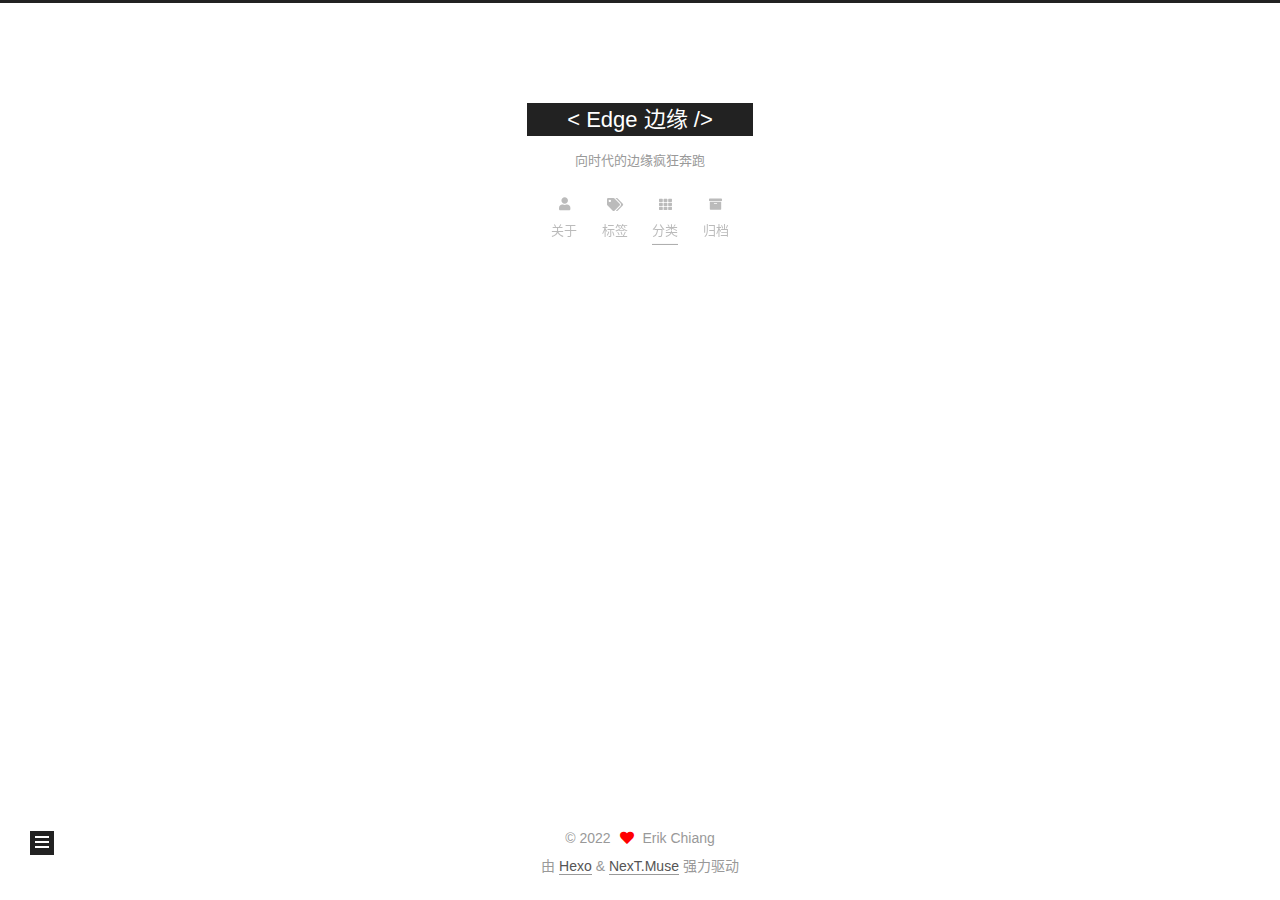
<file: categories/index.html>
<!DOCTYPE html>
<html lang="zh-CN">
<head>
  <meta charset="UTF-8">
<meta name="viewport" content="width=device-width, initial-scale=1, maximum-scale=2">
<meta name="theme-color" content="#222">
<meta name="generator" content="Hexo 5.4.2">
  <link rel="apple-touch-icon" sizes="180x180" href="/images/apple-touch-icon-next.png">
  <link rel="icon" type="image/png" sizes="32x32" href="/images/favicon-32x32-next.png">
  <link rel="icon" type="image/png" sizes="16x16" href="/images/favicon-16x16-next.png">
  <link rel="mask-icon" href="/images/logo.svg" color="#222">

<link rel="stylesheet" href="/css/main.css">


<link rel="stylesheet" href="/lib/font-awesome/css/all.min.css">

<script id="hexo-configurations">
    var NexT = window.NexT || {};
    var CONFIG = {"hostname":"example.com","root":"/","scheme":"Muse","version":"7.8.0","exturl":false,"sidebar":{"position":"left","display":"hide","padding":18,"offset":12,"onmobile":false},"copycode":{"enable":false,"show_result":false,"style":null},"back2top":{"enable":true,"sidebar":false,"scrollpercent":false},"bookmark":{"enable":false,"color":"#222","save":"auto"},"fancybox":false,"mediumzoom":false,"lazyload":false,"pangu":false,"comments":{"style":"tabs","active":null,"storage":true,"lazyload":false,"nav":null},"algolia":{"hits":{"per_page":10},"labels":{"input_placeholder":"Search for Posts","hits_empty":"We didn't find any results for the search: ${query}","hits_stats":"${hits} results found in ${time} ms"}},"localsearch":{"enable":false,"trigger":"auto","top_n_per_article":1,"unescape":false,"preload":false},"motion":{"enable":true,"async":false,"transition":{"post_block":"fadeIn","post_header":"slideDownIn","post_body":"slideDownIn","coll_header":"slideLeftIn","sidebar":"slideUpIn"}}};
  </script>

  <meta property="og:type" content="website">
<meta property="og:title" content="categories">
<meta property="og:url" content="http://example.com/categories/index.html">
<meta property="og:site_name" content="&lt; Edge 边缘 &#x2F;&gt; ">
<meta property="og:locale" content="zh_CN">
<meta property="article:published_time" content="2022-04-15T05:52:30.000Z">
<meta property="article:modified_time" content="2022-04-15T05:58:29.211Z">
<meta property="article:author" content="Erik Chiang">
<meta name="twitter:card" content="summary">

<link rel="canonical" href="http://example.com/categories/">


<script id="page-configurations">
  // https://hexo.io/docs/variables.html
  CONFIG.page = {
    sidebar: "",
    isHome : false,
    isPost : false,
    lang   : 'zh-CN'
  };
</script>

  <title>categories | < Edge 边缘 /> 
</title>
  






  <noscript>
  <style>
  .use-motion .brand,
  .use-motion .menu-item,
  .sidebar-inner,
  .use-motion .post-block,
  .use-motion .pagination,
  .use-motion .comments,
  .use-motion .post-header,
  .use-motion .post-body,
  .use-motion .collection-header { opacity: initial; }

  .use-motion .site-title,
  .use-motion .site-subtitle {
    opacity: initial;
    top: initial;
  }

  .use-motion .logo-line-before i { left: initial; }
  .use-motion .logo-line-after i { right: initial; }
  </style>
</noscript>

</head>

<body itemscope itemtype="http://schema.org/WebPage">
  <div class="container use-motion">
    <div class="headband"></div>

    <header class="header" itemscope itemtype="http://schema.org/WPHeader">
      <div class="header-inner"><div class="site-brand-container">
  <div class="site-nav-toggle">
    <div class="toggle" aria-label="切换导航栏">
      <span class="toggle-line toggle-line-first"></span>
      <span class="toggle-line toggle-line-middle"></span>
      <span class="toggle-line toggle-line-last"></span>
    </div>
  </div>

  <div class="site-meta">

    <a href="/" class="brand" rel="start">
      <span class="logo-line-before"><i></i></span>
      <h1 class="site-title">< Edge 边缘 /> </h1>
      <span class="logo-line-after"><i></i></span>
    </a>
      <p class="site-subtitle" itemprop="description">向时代的边缘疯狂奔跑</p>
  </div>

  <div class="site-nav-right">
    <div class="toggle popup-trigger">
    </div>
  </div>
</div>




<nav class="site-nav">
  <ul id="menu" class="main-menu menu">
        <li class="menu-item menu-item-about">

    <a href="/about/" rel="section"><i class="fa fa-user fa-fw"></i>关于</a>

  </li>
        <li class="menu-item menu-item-tags">

    <a href="/tags/" rel="section"><i class="fa fa-tags fa-fw"></i>标签</a>

  </li>
        <li class="menu-item menu-item-categories">

    <a href="/categories/" rel="section"><i class="fa fa-th fa-fw"></i>分类</a>

  </li>
        <li class="menu-item menu-item-archives">

    <a href="/archives/" rel="section"><i class="fa fa-archive fa-fw"></i>归档</a>

  </li>
  </ul>
</nav>




</div>
    </header>

    
  <div class="back-to-top">
    <i class="fa fa-arrow-up"></i>
    <span>0%</span>
  </div>


    <main class="main">
      <div class="main-inner">
        <div class="content-wrap">
          
  
  

          <div class="content page posts-expand">
            

    
    
    
    <div class="post-block" lang="zh-CN">
      <header class="post-header">

<h1 class="post-title" itemprop="name headline">categories
</h1>

<div class="post-meta">
  

</div>

</header>

      
      
      
      <div class="post-body">
          
      </div>
      
      
      
    </div>
    

    
    
    


          </div>
          

<script>
  window.addEventListener('tabs:register', () => {
    let { activeClass } = CONFIG.comments;
    if (CONFIG.comments.storage) {
      activeClass = localStorage.getItem('comments_active') || activeClass;
    }
    if (activeClass) {
      let activeTab = document.querySelector(`a[href="#comment-${activeClass}"]`);
      if (activeTab) {
        activeTab.click();
      }
    }
  });
  if (CONFIG.comments.storage) {
    window.addEventListener('tabs:click', event => {
      if (!event.target.matches('.tabs-comment .tab-content .tab-pane')) return;
      let commentClass = event.target.classList[1];
      localStorage.setItem('comments_active', commentClass);
    });
  }
</script>

        </div>
          
  
  <div class="toggle sidebar-toggle">
    <span class="toggle-line toggle-line-first"></span>
    <span class="toggle-line toggle-line-middle"></span>
    <span class="toggle-line toggle-line-last"></span>
  </div>

  <aside class="sidebar">
    <div class="sidebar-inner">

      <ul class="sidebar-nav motion-element">
        <li class="sidebar-nav-toc">
          文章目录
        </li>
        <li class="sidebar-nav-overview">
          站点概览
        </li>
      </ul>

      <!--noindex-->
      <div class="post-toc-wrap sidebar-panel">
      </div>
      <!--/noindex-->

      <div class="site-overview-wrap sidebar-panel">
        <div class="site-author motion-element" itemprop="author" itemscope itemtype="http://schema.org/Person">
  <p class="site-author-name" itemprop="name">Erik Chiang</p>
  <div class="site-description" itemprop="description"></div>
</div>
<div class="site-state-wrap motion-element">
  <nav class="site-state">
      <div class="site-state-item site-state-posts">
          <a href="/archives/">
        
          <span class="site-state-item-count">3</span>
          <span class="site-state-item-name">日志</span>
        </a>
      </div>
      <div class="site-state-item site-state-tags">
        <span class="site-state-item-count">2</span>
        <span class="site-state-item-name">标签</span>
      </div>
  </nav>
</div>



      </div>

    </div>
  </aside>
  <div id="sidebar-dimmer"></div>


      </div>
    </main>

    <footer class="footer">
      <div class="footer-inner">
        

        

<div class="copyright">
  
  &copy; 
  <span itemprop="copyrightYear">2022</span>
  <span class="with-love">
    <i class="fa fa-heart"></i>
  </span>
  <span class="author" itemprop="copyrightHolder">Erik Chiang</span>
</div>
  <div class="powered-by">由 <a href="https://hexo.io/" class="theme-link" rel="noopener" target="_blank">Hexo</a> & <a href="https://muse.theme-next.org/" class="theme-link" rel="noopener" target="_blank">NexT.Muse</a> 强力驱动
  </div>

        








      </div>
    </footer>
  </div>

  
  <script src="/lib/anime.min.js"></script>
  <script src="/lib/velocity/velocity.min.js"></script>
  <script src="/lib/velocity/velocity.ui.min.js"></script>

<script src="/js/utils.js"></script>

<script src="/js/motion.js"></script>


<script src="/js/schemes/muse.js"></script>


<script src="/js/next-boot.js"></script>




  















  

  

</body>
</html>
</file>
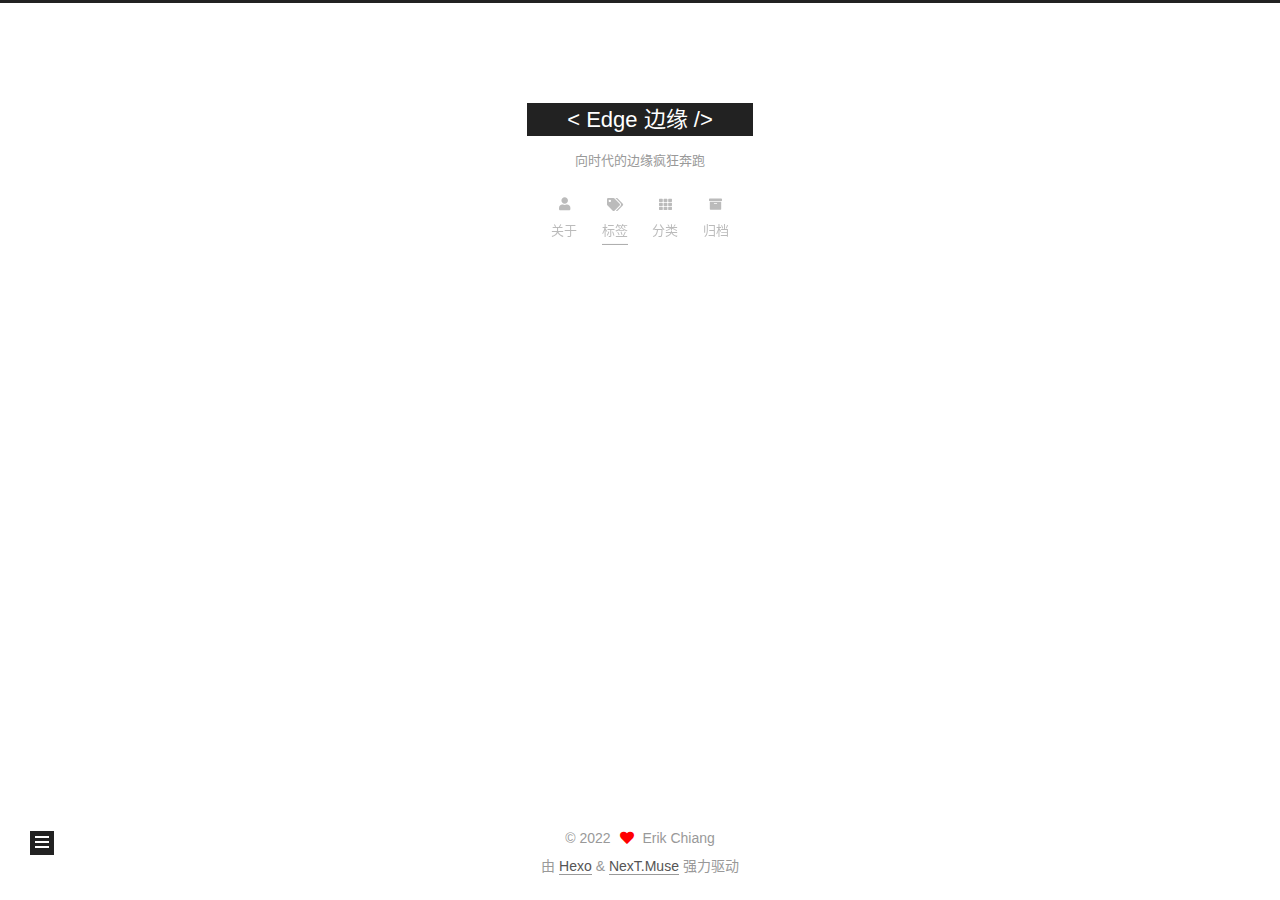
<file: tags/index.html>
<!DOCTYPE html>
<html lang="zh-CN">
<head>
  <meta charset="UTF-8">
<meta name="viewport" content="width=device-width, initial-scale=1, maximum-scale=2">
<meta name="theme-color" content="#222">
<meta name="generator" content="Hexo 5.4.2">
  <link rel="apple-touch-icon" sizes="180x180" href="/images/apple-touch-icon-next.png">
  <link rel="icon" type="image/png" sizes="32x32" href="/images/favicon-32x32-next.png">
  <link rel="icon" type="image/png" sizes="16x16" href="/images/favicon-16x16-next.png">
  <link rel="mask-icon" href="/images/logo.svg" color="#222">

<link rel="stylesheet" href="/css/main.css">


<link rel="stylesheet" href="/lib/font-awesome/css/all.min.css">

<script id="hexo-configurations">
    var NexT = window.NexT || {};
    var CONFIG = {"hostname":"example.com","root":"/","scheme":"Muse","version":"7.8.0","exturl":false,"sidebar":{"position":"left","display":"hide","padding":18,"offset":12,"onmobile":false},"copycode":{"enable":false,"show_result":false,"style":null},"back2top":{"enable":true,"sidebar":false,"scrollpercent":false},"bookmark":{"enable":false,"color":"#222","save":"auto"},"fancybox":false,"mediumzoom":false,"lazyload":false,"pangu":false,"comments":{"style":"tabs","active":null,"storage":true,"lazyload":false,"nav":null},"algolia":{"hits":{"per_page":10},"labels":{"input_placeholder":"Search for Posts","hits_empty":"We didn't find any results for the search: ${query}","hits_stats":"${hits} results found in ${time} ms"}},"localsearch":{"enable":false,"trigger":"auto","top_n_per_article":1,"unescape":false,"preload":false},"motion":{"enable":true,"async":false,"transition":{"post_block":"fadeIn","post_header":"slideDownIn","post_body":"slideDownIn","coll_header":"slideLeftIn","sidebar":"slideUpIn"}}};
  </script>

  <meta property="og:type" content="website">
<meta property="og:title" content="tags">
<meta property="og:url" content="http://example.com/tags/index.html">
<meta property="og:site_name" content="&lt; Edge 边缘 &#x2F;&gt; ">
<meta property="og:locale" content="zh_CN">
<meta property="article:published_time" content="2022-04-15T05:56:00.000Z">
<meta property="article:modified_time" content="2022-04-15T05:58:33.838Z">
<meta property="article:author" content="Erik Chiang">
<meta name="twitter:card" content="summary">

<link rel="canonical" href="http://example.com/tags/">


<script id="page-configurations">
  // https://hexo.io/docs/variables.html
  CONFIG.page = {
    sidebar: "",
    isHome : false,
    isPost : false,
    lang   : 'zh-CN'
  };
</script>

  <title>tags | < Edge 边缘 /> 
</title>
  






  <noscript>
  <style>
  .use-motion .brand,
  .use-motion .menu-item,
  .sidebar-inner,
  .use-motion .post-block,
  .use-motion .pagination,
  .use-motion .comments,
  .use-motion .post-header,
  .use-motion .post-body,
  .use-motion .collection-header { opacity: initial; }

  .use-motion .site-title,
  .use-motion .site-subtitle {
    opacity: initial;
    top: initial;
  }

  .use-motion .logo-line-before i { left: initial; }
  .use-motion .logo-line-after i { right: initial; }
  </style>
</noscript>

</head>

<body itemscope itemtype="http://schema.org/WebPage">
  <div class="container use-motion">
    <div class="headband"></div>

    <header class="header" itemscope itemtype="http://schema.org/WPHeader">
      <div class="header-inner"><div class="site-brand-container">
  <div class="site-nav-toggle">
    <div class="toggle" aria-label="切换导航栏">
      <span class="toggle-line toggle-line-first"></span>
      <span class="toggle-line toggle-line-middle"></span>
      <span class="toggle-line toggle-line-last"></span>
    </div>
  </div>

  <div class="site-meta">

    <a href="/" class="brand" rel="start">
      <span class="logo-line-before"><i></i></span>
      <h1 class="site-title">< Edge 边缘 /> </h1>
      <span class="logo-line-after"><i></i></span>
    </a>
      <p class="site-subtitle" itemprop="description">向时代的边缘疯狂奔跑</p>
  </div>

  <div class="site-nav-right">
    <div class="toggle popup-trigger">
    </div>
  </div>
</div>




<nav class="site-nav">
  <ul id="menu" class="main-menu menu">
        <li class="menu-item menu-item-about">

    <a href="/about/" rel="section"><i class="fa fa-user fa-fw"></i>关于</a>

  </li>
        <li class="menu-item menu-item-tags">

    <a href="/tags/" rel="section"><i class="fa fa-tags fa-fw"></i>标签</a>

  </li>
        <li class="menu-item menu-item-categories">

    <a href="/categories/" rel="section"><i class="fa fa-th fa-fw"></i>分类</a>

  </li>
        <li class="menu-item menu-item-archives">

    <a href="/archives/" rel="section"><i class="fa fa-archive fa-fw"></i>归档</a>

  </li>
  </ul>
</nav>




</div>
    </header>

    
  <div class="back-to-top">
    <i class="fa fa-arrow-up"></i>
    <span>0%</span>
  </div>


    <main class="main">
      <div class="main-inner">
        <div class="content-wrap">
          
  
  

          <div class="content page posts-expand">
            

    
    
    
    <div class="post-block" lang="zh-CN">
      <header class="post-header">

<h1 class="post-title" itemprop="name headline">tags
</h1>

<div class="post-meta">
  

</div>

</header>

      
      
      
      <div class="post-body">
          
      </div>
      
      
      
    </div>
    

    
    
    


          </div>
          

<script>
  window.addEventListener('tabs:register', () => {
    let { activeClass } = CONFIG.comments;
    if (CONFIG.comments.storage) {
      activeClass = localStorage.getItem('comments_active') || activeClass;
    }
    if (activeClass) {
      let activeTab = document.querySelector(`a[href="#comment-${activeClass}"]`);
      if (activeTab) {
        activeTab.click();
      }
    }
  });
  if (CONFIG.comments.storage) {
    window.addEventListener('tabs:click', event => {
      if (!event.target.matches('.tabs-comment .tab-content .tab-pane')) return;
      let commentClass = event.target.classList[1];
      localStorage.setItem('comments_active', commentClass);
    });
  }
</script>

        </div>
          
  
  <div class="toggle sidebar-toggle">
    <span class="toggle-line toggle-line-first"></span>
    <span class="toggle-line toggle-line-middle"></span>
    <span class="toggle-line toggle-line-last"></span>
  </div>

  <aside class="sidebar">
    <div class="sidebar-inner">

      <ul class="sidebar-nav motion-element">
        <li class="sidebar-nav-toc">
          文章目录
        </li>
        <li class="sidebar-nav-overview">
          站点概览
        </li>
      </ul>

      <!--noindex-->
      <div class="post-toc-wrap sidebar-panel">
      </div>
      <!--/noindex-->

      <div class="site-overview-wrap sidebar-panel">
        <div class="site-author motion-element" itemprop="author" itemscope itemtype="http://schema.org/Person">
  <p class="site-author-name" itemprop="name">Erik Chiang</p>
  <div class="site-description" itemprop="description"></div>
</div>
<div class="site-state-wrap motion-element">
  <nav class="site-state">
      <div class="site-state-item site-state-posts">
          <a href="/archives/">
        
          <span class="site-state-item-count">3</span>
          <span class="site-state-item-name">日志</span>
        </a>
      </div>
      <div class="site-state-item site-state-tags">
        <span class="site-state-item-count">2</span>
        <span class="site-state-item-name">标签</span>
      </div>
  </nav>
</div>



      </div>

    </div>
  </aside>
  <div id="sidebar-dimmer"></div>


      </div>
    </main>

    <footer class="footer">
      <div class="footer-inner">
        

        

<div class="copyright">
  
  &copy; 
  <span itemprop="copyrightYear">2022</span>
  <span class="with-love">
    <i class="fa fa-heart"></i>
  </span>
  <span class="author" itemprop="copyrightHolder">Erik Chiang</span>
</div>
  <div class="powered-by">由 <a href="https://hexo.io/" class="theme-link" rel="noopener" target="_blank">Hexo</a> & <a href="https://muse.theme-next.org/" class="theme-link" rel="noopener" target="_blank">NexT.Muse</a> 强力驱动
  </div>

        








      </div>
    </footer>
  </div>

  
  <script src="/lib/anime.min.js"></script>
  <script src="/lib/velocity/velocity.min.js"></script>
  <script src="/lib/velocity/velocity.ui.min.js"></script>

<script src="/js/utils.js"></script>

<script src="/js/motion.js"></script>


<script src="/js/schemes/muse.js"></script>


<script src="/js/next-boot.js"></script>




  















  

  

</body>
</html>
</file>
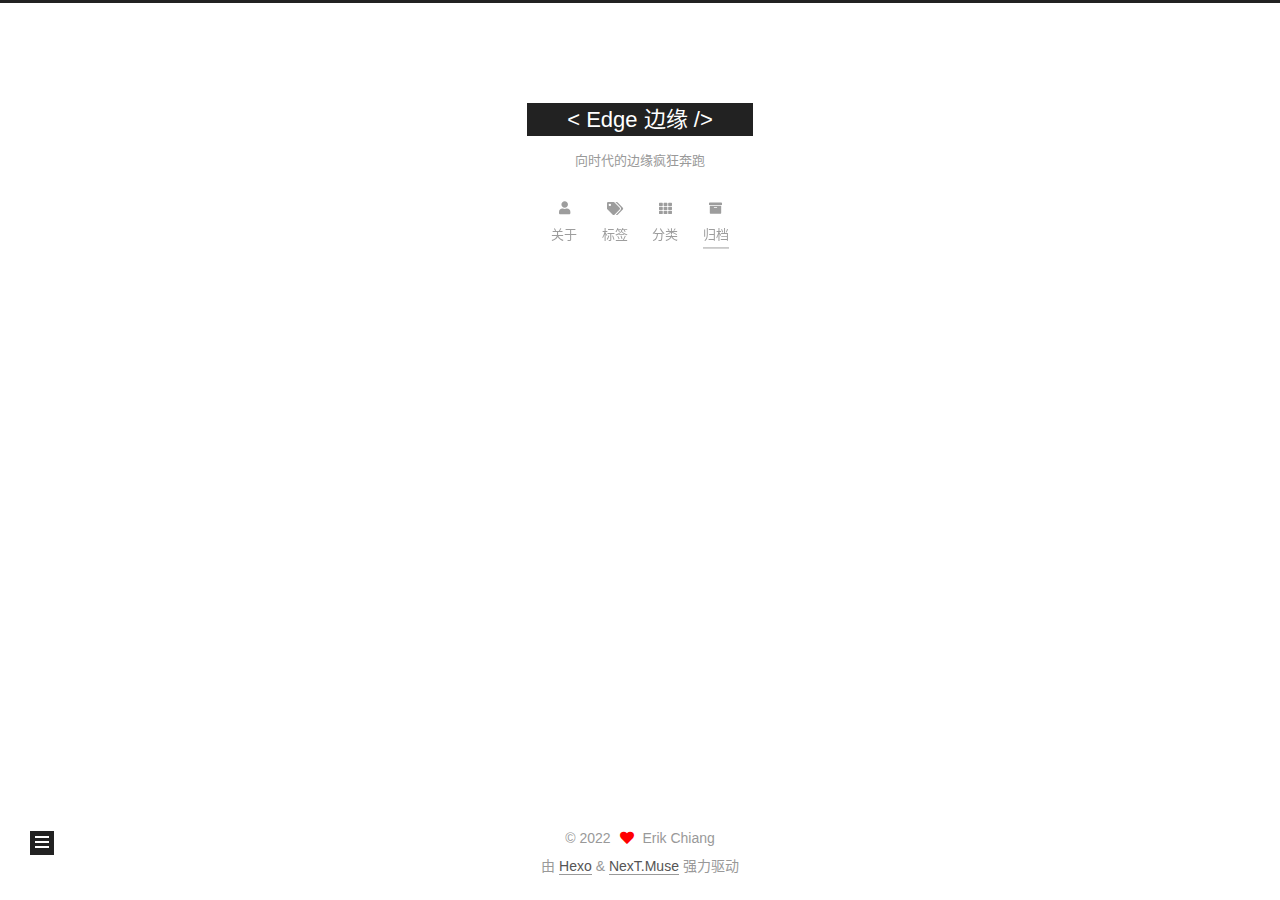
<file: archives/2022/index.html>
<!DOCTYPE html>
<html lang="zh-CN">
<head>
  <meta charset="UTF-8">
<meta name="viewport" content="width=device-width, initial-scale=1, maximum-scale=2">
<meta name="theme-color" content="#222">
<meta name="generator" content="Hexo 5.4.2">
  <link rel="apple-touch-icon" sizes="180x180" href="/images/apple-touch-icon-next.png">
  <link rel="icon" type="image/png" sizes="32x32" href="/images/favicon-32x32-next.png">
  <link rel="icon" type="image/png" sizes="16x16" href="/images/favicon-16x16-next.png">
  <link rel="mask-icon" href="/images/logo.svg" color="#222">

<link rel="stylesheet" href="/css/main.css">


<link rel="stylesheet" href="/lib/font-awesome/css/all.min.css">

<script id="hexo-configurations">
    var NexT = window.NexT || {};
    var CONFIG = {"hostname":"example.com","root":"/","scheme":"Muse","version":"7.8.0","exturl":false,"sidebar":{"position":"left","display":"hide","padding":18,"offset":12,"onmobile":false},"copycode":{"enable":false,"show_result":false,"style":null},"back2top":{"enable":true,"sidebar":false,"scrollpercent":false},"bookmark":{"enable":false,"color":"#222","save":"auto"},"fancybox":false,"mediumzoom":false,"lazyload":false,"pangu":false,"comments":{"style":"tabs","active":null,"storage":true,"lazyload":false,"nav":null},"algolia":{"hits":{"per_page":10},"labels":{"input_placeholder":"Search for Posts","hits_empty":"We didn't find any results for the search: ${query}","hits_stats":"${hits} results found in ${time} ms"}},"localsearch":{"enable":false,"trigger":"auto","top_n_per_article":1,"unescape":false,"preload":false},"motion":{"enable":true,"async":false,"transition":{"post_block":"fadeIn","post_header":"slideDownIn","post_body":"slideDownIn","coll_header":"slideLeftIn","sidebar":"slideUpIn"}}};
  </script>

  <meta property="og:type" content="website">
<meta property="og:title" content="&lt; Edge 边缘 &#x2F;&gt; ">
<meta property="og:url" content="http://example.com/archives/2022/index.html">
<meta property="og:site_name" content="&lt; Edge 边缘 &#x2F;&gt; ">
<meta property="og:locale" content="zh_CN">
<meta property="article:author" content="Erik Chiang">
<meta name="twitter:card" content="summary">

<link rel="canonical" href="http://example.com/archives/2022/">


<script id="page-configurations">
  // https://hexo.io/docs/variables.html
  CONFIG.page = {
    sidebar: "",
    isHome : false,
    isPost : false,
    lang   : 'zh-CN'
  };
</script>

  <title>归档 | < Edge 边缘 /> </title>
  






  <noscript>
  <style>
  .use-motion .brand,
  .use-motion .menu-item,
  .sidebar-inner,
  .use-motion .post-block,
  .use-motion .pagination,
  .use-motion .comments,
  .use-motion .post-header,
  .use-motion .post-body,
  .use-motion .collection-header { opacity: initial; }

  .use-motion .site-title,
  .use-motion .site-subtitle {
    opacity: initial;
    top: initial;
  }

  .use-motion .logo-line-before i { left: initial; }
  .use-motion .logo-line-after i { right: initial; }
  </style>
</noscript>

</head>

<body itemscope itemtype="http://schema.org/WebPage">
  <div class="container use-motion">
    <div class="headband"></div>

    <header class="header" itemscope itemtype="http://schema.org/WPHeader">
      <div class="header-inner"><div class="site-brand-container">
  <div class="site-nav-toggle">
    <div class="toggle" aria-label="切换导航栏">
      <span class="toggle-line toggle-line-first"></span>
      <span class="toggle-line toggle-line-middle"></span>
      <span class="toggle-line toggle-line-last"></span>
    </div>
  </div>

  <div class="site-meta">

    <a href="/" class="brand" rel="start">
      <span class="logo-line-before"><i></i></span>
      <h1 class="site-title">< Edge 边缘 /> </h1>
      <span class="logo-line-after"><i></i></span>
    </a>
      <p class="site-subtitle" itemprop="description">向时代的边缘疯狂奔跑</p>
  </div>

  <div class="site-nav-right">
    <div class="toggle popup-trigger">
    </div>
  </div>
</div>




<nav class="site-nav">
  <ul id="menu" class="main-menu menu">
        <li class="menu-item menu-item-about">

    <a href="/about/" rel="section"><i class="fa fa-user fa-fw"></i>关于</a>

  </li>
        <li class="menu-item menu-item-tags">

    <a href="/tags/" rel="section"><i class="fa fa-tags fa-fw"></i>标签</a>

  </li>
        <li class="menu-item menu-item-categories">

    <a href="/categories/" rel="section"><i class="fa fa-th fa-fw"></i>分类</a>

  </li>
        <li class="menu-item menu-item-archives">

    <a href="/archives/" rel="section"><i class="fa fa-archive fa-fw"></i>归档</a>

  </li>
  </ul>
</nav>




</div>
    </header>

    
  <div class="back-to-top">
    <i class="fa fa-arrow-up"></i>
    <span>0%</span>
  </div>


    <main class="main">
      <div class="main-inner">
        <div class="content-wrap">
          

          <div class="content archive">
            

  
  
  
  <div class="post-block">
    <div class="posts-collapse">
      <div class="collection-title">
        <span class="collection-header">嗯..! 目前共计 3 篇日志。 继续努力。</span>
      </div>

      
    <div class="collection-year">
      <span class="collection-header">2022</span>
    </div>

  <article itemscope itemtype="http://schema.org/Article">
    <header class="post-header">

      <div class="post-meta">
        <time itemprop="dateCreated"
              datetime="2022-04-15T14:14:12+08:00"
              content="2022-04-15">
          04-15
        </time>
      </div>

      <div class="post-title">
          <a class="post-title-link" href="/2022/04/15/%E4%BA%AC%E4%B8%9C%E4%BA%91%E4%B8%80%E4%BB%A3%E5%88%B7%E6%9C%BA/" itemprop="url">
            <span itemprop="name">京东云路由一代64G(坐享其成)拆机刷breed全流程</span>
          </a>
      </div>

    </header>
  </article>

  <article itemscope itemtype="http://schema.org/Article">
    <header class="post-header">

      <div class="post-meta">
        <time itemprop="dateCreated"
              datetime="2022-04-13T23:54:29+08:00"
              content="2022-04-13">
          04-13
        </time>
      </div>

      <div class="post-title">
          <a class="post-title-link" href="/2022/04/13/%E6%B5%8B%E8%AF%95%E9%A1%B5%E9%9D%A2/" itemprop="url">
            <span itemprop="name">Markdown语法展示效果测试</span>
          </a>
      </div>

    </header>
  </article>

  <article itemscope itemtype="http://schema.org/Article">
    <header class="post-header">

      <div class="post-meta">
        <time itemprop="dateCreated"
              datetime="2022-04-13T23:02:52+08:00"
              content="2022-04-13">
          04-13
        </time>
      </div>

      <div class="post-title">
          <a class="post-title-link" href="/2022/04/13/hello-world/" itemprop="url">
            <span itemprop="name">Hello World</span>
          </a>
      </div>

    </header>
  </article>


    </div>
  </div>
  
  
  

  



          </div>
          

<script>
  window.addEventListener('tabs:register', () => {
    let { activeClass } = CONFIG.comments;
    if (CONFIG.comments.storage) {
      activeClass = localStorage.getItem('comments_active') || activeClass;
    }
    if (activeClass) {
      let activeTab = document.querySelector(`a[href="#comment-${activeClass}"]`);
      if (activeTab) {
        activeTab.click();
      }
    }
  });
  if (CONFIG.comments.storage) {
    window.addEventListener('tabs:click', event => {
      if (!event.target.matches('.tabs-comment .tab-content .tab-pane')) return;
      let commentClass = event.target.classList[1];
      localStorage.setItem('comments_active', commentClass);
    });
  }
</script>

        </div>
          
  
  <div class="toggle sidebar-toggle">
    <span class="toggle-line toggle-line-first"></span>
    <span class="toggle-line toggle-line-middle"></span>
    <span class="toggle-line toggle-line-last"></span>
  </div>

  <aside class="sidebar">
    <div class="sidebar-inner">

      <ul class="sidebar-nav motion-element">
        <li class="sidebar-nav-toc">
          文章目录
        </li>
        <li class="sidebar-nav-overview">
          站点概览
        </li>
      </ul>

      <!--noindex-->
      <div class="post-toc-wrap sidebar-panel">
      </div>
      <!--/noindex-->

      <div class="site-overview-wrap sidebar-panel">
        <div class="site-author motion-element" itemprop="author" itemscope itemtype="http://schema.org/Person">
  <p class="site-author-name" itemprop="name">Erik Chiang</p>
  <div class="site-description" itemprop="description"></div>
</div>
<div class="site-state-wrap motion-element">
  <nav class="site-state">
      <div class="site-state-item site-state-posts">
          <a href="/archives/">
        
          <span class="site-state-item-count">3</span>
          <span class="site-state-item-name">日志</span>
        </a>
      </div>
      <div class="site-state-item site-state-tags">
        <span class="site-state-item-count">2</span>
        <span class="site-state-item-name">标签</span>
      </div>
  </nav>
</div>



      </div>

    </div>
  </aside>
  <div id="sidebar-dimmer"></div>


      </div>
    </main>

    <footer class="footer">
      <div class="footer-inner">
        

        

<div class="copyright">
  
  &copy; 
  <span itemprop="copyrightYear">2022</span>
  <span class="with-love">
    <i class="fa fa-heart"></i>
  </span>
  <span class="author" itemprop="copyrightHolder">Erik Chiang</span>
</div>
  <div class="powered-by">由 <a href="https://hexo.io/" class="theme-link" rel="noopener" target="_blank">Hexo</a> & <a href="https://muse.theme-next.org/" class="theme-link" rel="noopener" target="_blank">NexT.Muse</a> 强力驱动
  </div>

        








      </div>
    </footer>
  </div>

  
  <script src="/lib/anime.min.js"></script>
  <script src="/lib/velocity/velocity.min.js"></script>
  <script src="/lib/velocity/velocity.ui.min.js"></script>

<script src="/js/utils.js"></script>

<script src="/js/motion.js"></script>


<script src="/js/schemes/muse.js"></script>


<script src="/js/next-boot.js"></script>




  















  

  

</body>
</html>
</file>
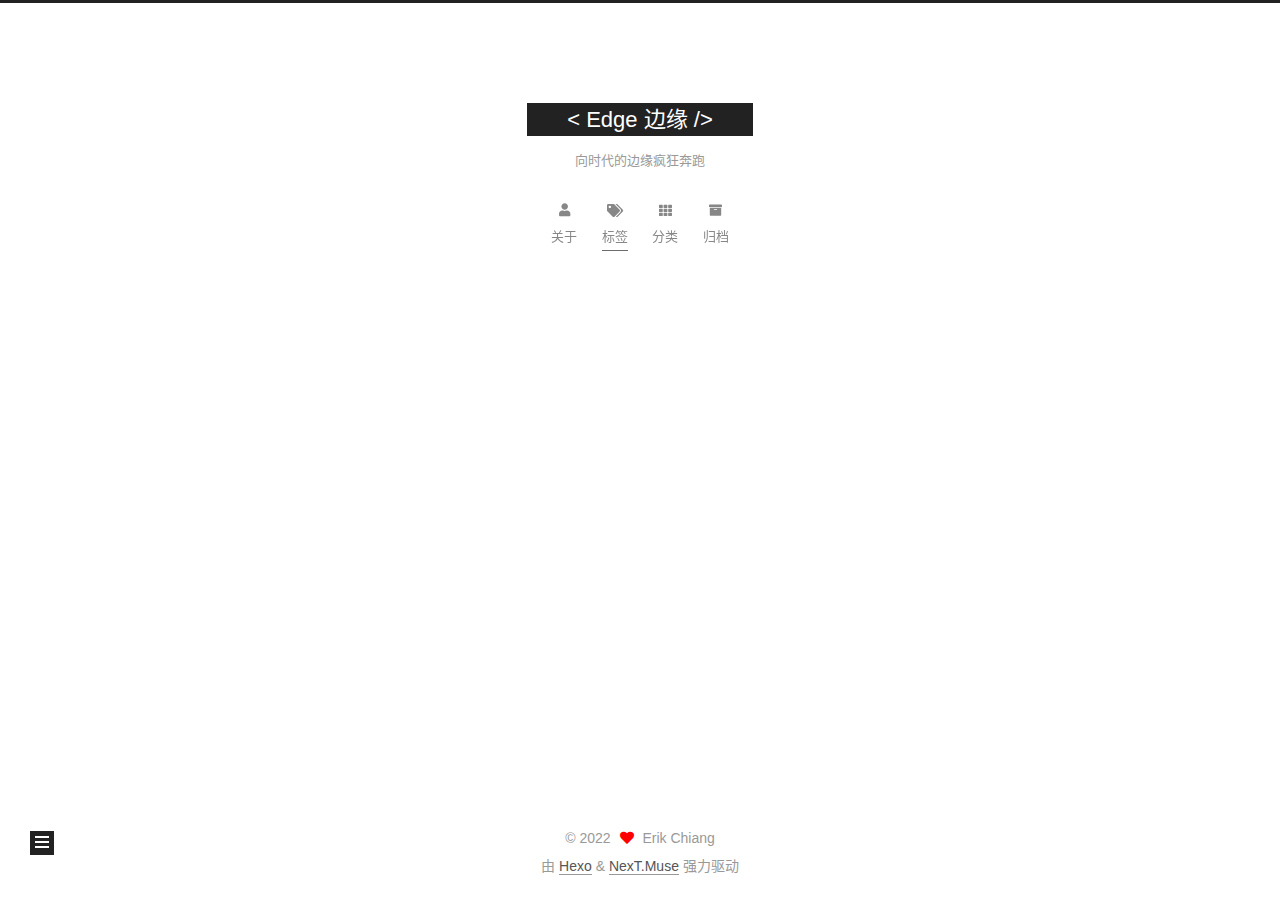
<file: tags/markdown/index.html>
<!DOCTYPE html>
<html lang="zh-CN">
<head>
  <meta charset="UTF-8">
<meta name="viewport" content="width=device-width, initial-scale=1, maximum-scale=2">
<meta name="theme-color" content="#222">
<meta name="generator" content="Hexo 5.4.2">
  <link rel="apple-touch-icon" sizes="180x180" href="/images/apple-touch-icon-next.png">
  <link rel="icon" type="image/png" sizes="32x32" href="/images/favicon-32x32-next.png">
  <link rel="icon" type="image/png" sizes="16x16" href="/images/favicon-16x16-next.png">
  <link rel="mask-icon" href="/images/logo.svg" color="#222">

<link rel="stylesheet" href="/css/main.css">


<link rel="stylesheet" href="/lib/font-awesome/css/all.min.css">

<script id="hexo-configurations">
    var NexT = window.NexT || {};
    var CONFIG = {"hostname":"example.com","root":"/","scheme":"Muse","version":"7.8.0","exturl":false,"sidebar":{"position":"left","display":"hide","padding":18,"offset":12,"onmobile":false},"copycode":{"enable":false,"show_result":false,"style":null},"back2top":{"enable":true,"sidebar":false,"scrollpercent":false},"bookmark":{"enable":false,"color":"#222","save":"auto"},"fancybox":false,"mediumzoom":false,"lazyload":false,"pangu":false,"comments":{"style":"tabs","active":null,"storage":true,"lazyload":false,"nav":null},"algolia":{"hits":{"per_page":10},"labels":{"input_placeholder":"Search for Posts","hits_empty":"We didn't find any results for the search: ${query}","hits_stats":"${hits} results found in ${time} ms"}},"localsearch":{"enable":false,"trigger":"auto","top_n_per_article":1,"unescape":false,"preload":false},"motion":{"enable":true,"async":false,"transition":{"post_block":"fadeIn","post_header":"slideDownIn","post_body":"slideDownIn","coll_header":"slideLeftIn","sidebar":"slideUpIn"}}};
  </script>

  <meta property="og:type" content="website">
<meta property="og:title" content="&lt; Edge 边缘 &#x2F;&gt; ">
<meta property="og:url" content="http://example.com/tags/markdown/index.html">
<meta property="og:site_name" content="&lt; Edge 边缘 &#x2F;&gt; ">
<meta property="og:locale" content="zh_CN">
<meta property="article:author" content="Erik Chiang">
<meta name="twitter:card" content="summary">

<link rel="canonical" href="http://example.com/tags/markdown/">


<script id="page-configurations">
  // https://hexo.io/docs/variables.html
  CONFIG.page = {
    sidebar: "",
    isHome : false,
    isPost : false,
    lang   : 'zh-CN'
  };
</script>

  <title>标签: markdown | < Edge 边缘 /> </title>
  






  <noscript>
  <style>
  .use-motion .brand,
  .use-motion .menu-item,
  .sidebar-inner,
  .use-motion .post-block,
  .use-motion .pagination,
  .use-motion .comments,
  .use-motion .post-header,
  .use-motion .post-body,
  .use-motion .collection-header { opacity: initial; }

  .use-motion .site-title,
  .use-motion .site-subtitle {
    opacity: initial;
    top: initial;
  }

  .use-motion .logo-line-before i { left: initial; }
  .use-motion .logo-line-after i { right: initial; }
  </style>
</noscript>

</head>

<body itemscope itemtype="http://schema.org/WebPage">
  <div class="container use-motion">
    <div class="headband"></div>

    <header class="header" itemscope itemtype="http://schema.org/WPHeader">
      <div class="header-inner"><div class="site-brand-container">
  <div class="site-nav-toggle">
    <div class="toggle" aria-label="切换导航栏">
      <span class="toggle-line toggle-line-first"></span>
      <span class="toggle-line toggle-line-middle"></span>
      <span class="toggle-line toggle-line-last"></span>
    </div>
  </div>

  <div class="site-meta">

    <a href="/" class="brand" rel="start">
      <span class="logo-line-before"><i></i></span>
      <h1 class="site-title">< Edge 边缘 /> </h1>
      <span class="logo-line-after"><i></i></span>
    </a>
      <p class="site-subtitle" itemprop="description">向时代的边缘疯狂奔跑</p>
  </div>

  <div class="site-nav-right">
    <div class="toggle popup-trigger">
    </div>
  </div>
</div>




<nav class="site-nav">
  <ul id="menu" class="main-menu menu">
        <li class="menu-item menu-item-about">

    <a href="/about/" rel="section"><i class="fa fa-user fa-fw"></i>关于</a>

  </li>
        <li class="menu-item menu-item-tags">

    <a href="/tags/" rel="section"><i class="fa fa-tags fa-fw"></i>标签</a>

  </li>
        <li class="menu-item menu-item-categories">

    <a href="/categories/" rel="section"><i class="fa fa-th fa-fw"></i>分类</a>

  </li>
        <li class="menu-item menu-item-archives">

    <a href="/archives/" rel="section"><i class="fa fa-archive fa-fw"></i>归档</a>

  </li>
  </ul>
</nav>




</div>
    </header>

    
  <div class="back-to-top">
    <i class="fa fa-arrow-up"></i>
    <span>0%</span>
  </div>


    <main class="main">
      <div class="main-inner">
        <div class="content-wrap">
          

          <div class="content tag">
            

  
  
  
  <div class="post-block">
    <div class="posts-collapse">
      <div class="collection-title">
        <h2 class="collection-header">markdown
          <small>标签</small>
        </h2>
      </div>

      
    <div class="collection-year">
      <span class="collection-header">2022</span>
    </div>

  <article itemscope itemtype="http://schema.org/Article">
    <header class="post-header">

      <div class="post-meta">
        <time itemprop="dateCreated"
              datetime="2022-04-13T23:54:29+08:00"
              content="2022-04-13">
          04-13
        </time>
      </div>

      <div class="post-title">
          <a class="post-title-link" href="/2022/04/13/%E6%B5%8B%E8%AF%95%E9%A1%B5%E9%9D%A2/" itemprop="url">
            <span itemprop="name">Markdown语法展示效果测试</span>
          </a>
      </div>

    </header>
  </article>

    </div>
  </div>
  
  
  

  



          </div>
          

<script>
  window.addEventListener('tabs:register', () => {
    let { activeClass } = CONFIG.comments;
    if (CONFIG.comments.storage) {
      activeClass = localStorage.getItem('comments_active') || activeClass;
    }
    if (activeClass) {
      let activeTab = document.querySelector(`a[href="#comment-${activeClass}"]`);
      if (activeTab) {
        activeTab.click();
      }
    }
  });
  if (CONFIG.comments.storage) {
    window.addEventListener('tabs:click', event => {
      if (!event.target.matches('.tabs-comment .tab-content .tab-pane')) return;
      let commentClass = event.target.classList[1];
      localStorage.setItem('comments_active', commentClass);
    });
  }
</script>

        </div>
          
  
  <div class="toggle sidebar-toggle">
    <span class="toggle-line toggle-line-first"></span>
    <span class="toggle-line toggle-line-middle"></span>
    <span class="toggle-line toggle-line-last"></span>
  </div>

  <aside class="sidebar">
    <div class="sidebar-inner">

      <ul class="sidebar-nav motion-element">
        <li class="sidebar-nav-toc">
          文章目录
        </li>
        <li class="sidebar-nav-overview">
          站点概览
        </li>
      </ul>

      <!--noindex-->
      <div class="post-toc-wrap sidebar-panel">
      </div>
      <!--/noindex-->

      <div class="site-overview-wrap sidebar-panel">
        <div class="site-author motion-element" itemprop="author" itemscope itemtype="http://schema.org/Person">
  <p class="site-author-name" itemprop="name">Erik Chiang</p>
  <div class="site-description" itemprop="description"></div>
</div>
<div class="site-state-wrap motion-element">
  <nav class="site-state">
      <div class="site-state-item site-state-posts">
          <a href="/archives/">
        
          <span class="site-state-item-count">3</span>
          <span class="site-state-item-name">日志</span>
        </a>
      </div>
      <div class="site-state-item site-state-tags">
        <span class="site-state-item-count">2</span>
        <span class="site-state-item-name">标签</span>
      </div>
  </nav>
</div>



      </div>

    </div>
  </aside>
  <div id="sidebar-dimmer"></div>


      </div>
    </main>

    <footer class="footer">
      <div class="footer-inner">
        

        

<div class="copyright">
  
  &copy; 
  <span itemprop="copyrightYear">2022</span>
  <span class="with-love">
    <i class="fa fa-heart"></i>
  </span>
  <span class="author" itemprop="copyrightHolder">Erik Chiang</span>
</div>
  <div class="powered-by">由 <a href="https://hexo.io/" class="theme-link" rel="noopener" target="_blank">Hexo</a> & <a href="https://muse.theme-next.org/" class="theme-link" rel="noopener" target="_blank">NexT.Muse</a> 强力驱动
  </div>

        








      </div>
    </footer>
  </div>

  
  <script src="/lib/anime.min.js"></script>
  <script src="/lib/velocity/velocity.min.js"></script>
  <script src="/lib/velocity/velocity.ui.min.js"></script>

<script src="/js/utils.js"></script>

<script src="/js/motion.js"></script>


<script src="/js/schemes/muse.js"></script>


<script src="/js/next-boot.js"></script>




  















  

  

</body>
</html>
</file>
<file: css/main.css>
:root {
  --body-bg-color: #fff;
  --content-bg-color: #fff;
  --card-bg-color: #f5f5f5;
  --text-color: #555;
  --blockquote-color: #666;
  --link-color: #555;
  --link-hover-color: #222;
  --brand-color: #fff;
  --brand-hover-color: #fff;
  --table-row-odd-bg-color: #f9f9f9;
  --table-row-hover-bg-color: #f5f5f5;
  --menu-item-bg-color: #f5f5f5;
  --btn-default-bg: #222;
  --btn-default-color: #fff;
  --btn-default-border-color: #222;
  --btn-default-hover-bg: #fff;
  --btn-default-hover-color: #222;
  --btn-default-hover-border-color: #222;
}
@media (prefers-color-scheme: dark) {
  :root {
    --body-bg-color: #282828;
    --content-bg-color: #333;
    --card-bg-color: #555;
    --text-color: #ccc;
    --blockquote-color: #bbb;
    --link-color: #ccc;
    --link-hover-color: #eee;
    --brand-color: #ddd;
    --brand-hover-color: #ddd;
    --table-row-odd-bg-color: #282828;
    --table-row-hover-bg-color: #363636;
    --menu-item-bg-color: #555;
    --btn-default-bg: #d12925;
    --btn-default-color: #ccc;
    --btn-default-border-color: #555;
    --btn-default-hover-bg: #666;
    --btn-default-hover-color: #ccc;
    --btn-default-hover-border-color: #666;
  }
  img {
    opacity: 0.75;
  }
  img:hover {
    opacity: 0.9;
  }
}
html {
  line-height: 1.15; /* 1 */
  -webkit-text-size-adjust: 100%; /* 2 */
}
body {
  margin: 0;
}
main {
  display: block;
}
h1 {
  font-size: 2em;
  margin: 0.67em 0;
}
hr {
  box-sizing: content-box; /* 1 */
  height: 0; /* 1 */
  overflow: visible; /* 2 */
}
pre {
  font-family: monospace, monospace; /* 1 */
  font-size: 1em; /* 2 */
}
a {
  background: transparent;
}
abbr[title] {
  border-bottom: none; /* 1 */
  text-decoration: underline; /* 2 */
  text-decoration: underline dotted; /* 2 */
}
b,
strong {
  font-weight: bolder;
}
code,
kbd,
samp {
  font-family: monospace, monospace; /* 1 */
  font-size: 1em; /* 2 */
}
small {
  font-size: 80%;
}
sub,
sup {
  font-size: 75%;
  line-height: 0;
  position: relative;
  vertical-align: baseline;
}
sub {
  bottom: -0.25em;
}
sup {
  top: -0.5em;
}
img {
  border-style: none;
}
button,
input,
optgroup,
select,
textarea {
  font-family: inherit; /* 1 */
  font-size: 100%; /* 1 */
  line-height: 1.15; /* 1 */
  margin: 0; /* 2 */
}
button,
input {
/* 1 */
  overflow: visible;
}
button,
select {
/* 1 */
  text-transform: none;
}
button,
[type='button'],
[type='reset'],
[type='submit'] {
  -webkit-appearance: button;
}
button::-moz-focus-inner,
[type='button']::-moz-focus-inner,
[type='reset']::-moz-focus-inner,
[type='submit']::-moz-focus-inner {
  border-style: none;
  padding: 0;
}
button:-moz-focusring,
[type='button']:-moz-focusring,
[type='reset']:-moz-focusring,
[type='submit']:-moz-focusring {
  outline: 1px dotted ButtonText;
}
fieldset {
  padding: 0.35em 0.75em 0.625em;
}
legend {
  box-sizing: border-box; /* 1 */
  color: inherit; /* 2 */
  display: table; /* 1 */
  max-width: 100%; /* 1 */
  padding: 0; /* 3 */
  white-space: normal; /* 1 */
}
progress {
  vertical-align: baseline;
}
textarea {
  overflow: auto;
}
[type='checkbox'],
[type='radio'] {
  box-sizing: border-box; /* 1 */
  padding: 0; /* 2 */
}
[type='number']::-webkit-inner-spin-button,
[type='number']::-webkit-outer-spin-button {
  height: auto;
}
[type='search'] {
  outline-offset: -2px; /* 2 */
  -webkit-appearance: textfield; /* 1 */
}
[type='search']::-webkit-search-decoration {
  -webkit-appearance: none;
}
::-webkit-file-upload-button {
  font: inherit; /* 2 */
  -webkit-appearance: button; /* 1 */
}
details {
  display: block;
}
summary {
  display: list-item;
}
template {
  display: none;
}
[hidden] {
  display: none;
}
::selection {
  background: #222;
  color: #fff;
}
html,
body {
  height: 100%;
}
body {
  background: var(--body-bg-color);
  color: var(--text-color);
  font-family: 'Lato', "PingFang SC", "Microsoft YaHei", sans-serif;
  font-size: 1em;
  line-height: 2;
}
@media (max-width: 991px) {
  body {
    padding-left: 0 !important;
    padding-right: 0 !important;
  }
}
h1,
h2,
h3,
h4,
h5,
h6 {
  font-family: 'Lato', "PingFang SC", "Microsoft YaHei", sans-serif;
  font-weight: bold;
  line-height: 1.5;
  margin: 20px 0 15px;
}
h1 {
  font-size: 1.5em;
}
h2 {
  font-size: 1.375em;
}
h3 {
  font-size: 1.25em;
}
h4 {
  font-size: 1.125em;
}
h5 {
  font-size: 1em;
}
h6 {
  font-size: 0.875em;
}
p {
  margin: 0 0 20px 0;
}
a,
span.exturl {
  border-bottom: 1px solid #999;
  color: var(--link-color);
  outline: 0;
  text-decoration: none;
  overflow-wrap: break-word;
  word-wrap: break-word;
  cursor: pointer;
}
a:hover,
span.exturl:hover {
  border-bottom-color: var(--link-hover-color);
  color: var(--link-hover-color);
}
iframe,
img,
video {
  display: block;
  margin-left: auto;
  margin-right: auto;
  max-width: 100%;
}
hr {
  background-image: repeating-linear-gradient(-45deg, #ddd, #ddd 4px, transparent 4px, transparent 8px);
  border: 0;
  height: 3px;
  margin: 40px 0;
}
blockquote {
  border-left: 4px solid #ddd;
  color: var(--blockquote-color);
  margin: 0;
  padding: 0 15px;
}
blockquote cite::before {
  content: '-';
  padding: 0 5px;
}
dt {
  font-weight: bold;
}
dd {
  margin: 0;
  padding: 0;
}
kbd {
  background-color: #f5f5f5;
  background-image: linear-gradient(#eee, #fff, #eee);
  border: 1px solid #ccc;
  border-radius: 0.2em;
  box-shadow: 0.1em 0.1em 0.2em rgba(0,0,0,0.1);
  color: #555;
  font-family: inherit;
  padding: 0.1em 0.3em;
  white-space: nowrap;
}
.table-container {
  overflow: auto;
}
table {
  border-collapse: collapse;
  border-spacing: 0;
  font-size: 0.875em;
  margin: 0 0 20px 0;
  width: 100%;
}
tbody tr:nth-of-type(odd) {
  background: var(--table-row-odd-bg-color);
}
tbody tr:hover {
  background: var(--table-row-hover-bg-color);
}
caption,
th,
td {
  font-weight: normal;
  padding: 8px;
  vertical-align: middle;
}
th,
td {
  border: 1px solid #ddd;
  border-bottom: 3px solid #ddd;
}
th {
  font-weight: 700;
  padding-bottom: 10px;
}
td {
  border-bottom-width: 1px;
}
.btn {
  background: var(--btn-default-bg);
  border: 2px solid var(--btn-default-border-color);
  border-radius: 0;
  color: var(--btn-default-color);
  display: inline-block;
  font-size: 0.875em;
  line-height: 2;
  padding: 0 20px;
  text-decoration: none;
  transition-property: background-color;
  transition-delay: 0s;
  transition-duration: 0.2s;
  transition-timing-function: ease-in-out;
}
.btn:hover {
  background: var(--btn-default-hover-bg);
  border-color: var(--btn-default-hover-border-color);
  color: var(--btn-default-hover-color);
}
.btn + .btn {
  margin: 0 0 8px 8px;
}
.btn .fa-fw {
  text-align: left;
  width: 1.285714285714286em;
}
.toggle {
  line-height: 0;
}
.toggle .toggle-line {
  background: #fff;
  display: inline-block;
  height: 2px;
  left: 0;
  position: relative;
  top: 0;
  transition: all 0.4s;
  vertical-align: top;
  width: 100%;
}
.toggle .toggle-line:not(:first-child) {
  margin-top: 3px;
}
.toggle.toggle-arrow .toggle-line-first {
  left: 50%;
  top: 2px;
  transform: rotate(45deg);
  width: 50%;
}
.toggle.toggle-arrow .toggle-line-middle {
  left: 2px;
  width: 90%;
}
.toggle.toggle-arrow .toggle-line-last {
  left: 50%;
  top: -2px;
  transform: rotate(-45deg);
  width: 50%;
}
.toggle.toggle-close .toggle-line-first {
  transform: rotate(-45deg);
  top: 5px;
}
.toggle.toggle-close .toggle-line-middle {
  opacity: 0;
}
.toggle.toggle-close .toggle-line-last {
  transform: rotate(45deg);
  top: -5px;
}
.highlight,
pre {
  background: #f7f7f7;
  color: #4d4d4c;
  line-height: 1.6;
  margin: 0 auto 20px;
}
pre,
code {
  font-family: consolas, Menlo, monospace, "PingFang SC", "Microsoft YaHei";
}
code {
  background: #eee;
  border-radius: 3px;
  color: #555;
  padding: 2px 4px;
  overflow-wrap: break-word;
  word-wrap: break-word;
}
.highlight *::selection {
  background: #d6d6d6;
}
.highlight pre {
  border: 0;
  margin: 0;
  padding: 10px 0;
}
.highlight table {
  border: 0;
  margin: 0;
  width: auto;
}
.highlight td {
  border: 0;
  padding: 0;
}
.highlight figcaption {
  background: #eff2f3;
  color: #4d4d4c;
  display: flex;
  font-size: 0.875em;
  justify-content: space-between;
  line-height: 1.2;
  padding: 0.5em;
}
.highlight figcaption a {
  color: #4d4d4c;
}
.highlight figcaption a:hover {
  border-bottom-color: #4d4d4c;
}
.highlight .gutter {
  -moz-user-select: none;
  -ms-user-select: none;
  -webkit-user-select: none;
  user-select: none;
}
.highlight .gutter pre {
  background: #eff2f3;
  color: #869194;
  padding-left: 10px;
  padding-right: 10px;
  text-align: right;
}
.highlight .code pre {
  background: #f7f7f7;
  padding-left: 10px;
  width: 100%;
}
.gist table {
  width: auto;
}
.gist table td {
  border: 0;
}
pre {
  overflow: auto;
  padding: 10px;
}
pre code {
  background: none;
  color: #4d4d4c;
  font-size: 0.875em;
  padding: 0;
  text-shadow: none;
}
pre .deletion {
  background: #fdd;
}
pre .addition {
  background: #dfd;
}
pre .meta {
  color: #eab700;
  -moz-user-select: none;
  -ms-user-select: none;
  -webkit-user-select: none;
  user-select: none;
}
pre .comment {
  color: #8e908c;
}
pre .variable,
pre .attribute,
pre .tag,
pre .name,
pre .regexp,
pre .ruby .constant,
pre .xml .tag .title,
pre .xml .pi,
pre .xml .doctype,
pre .html .doctype,
pre .css .id,
pre .css .class,
pre .css .pseudo {
  color: #c82829;
}
pre .number,
pre .preprocessor,
pre .built_in,
pre .builtin-name,
pre .literal,
pre .params,
pre .constant,
pre .command {
  color: #f5871f;
}
pre .ruby .class .title,
pre .css .rules .attribute,
pre .string,
pre .symbol,
pre .value,
pre .inheritance,
pre .header,
pre .ruby .symbol,
pre .xml .cdata,
pre .special,
pre .formula {
  color: #718c00;
}
pre .title,
pre .css .hexcolor {
  color: #3e999f;
}
pre .function,
pre .python .decorator,
pre .python .title,
pre .ruby .function .title,
pre .ruby .title .keyword,
pre .perl .sub,
pre .javascript .title,
pre .coffeescript .title {
  color: #4271ae;
}
pre .keyword,
pre .javascript .function {
  color: #8959a8;
}
.blockquote-center {
  border-left: none;
  margin: 40px 0;
  padding: 0;
  position: relative;
  text-align: center;
}
.blockquote-center .fa {
  display: block;
  opacity: 0.6;
  position: absolute;
  width: 100%;
}
.blockquote-center .fa-quote-left {
  border-top: 1px solid #ccc;
  text-align: left;
  top: -20px;
}
.blockquote-center .fa-quote-right {
  border-bottom: 1px solid #ccc;
  text-align: right;
  bottom: -20px;
}
.blockquote-center p,
.blockquote-center div {
  text-align: center;
}
.post-body .group-picture img {
  margin: 0 auto;
  padding: 0 3px;
}
.group-picture-row {
  margin-bottom: 6px;
  overflow: hidden;
}
.group-picture-column {
  float: left;
  margin-bottom: 10px;
}
.post-body .label {
  color: #555;
  display: inline;
  padding: 0 2px;
}
.post-body .label.default {
  background: #f0f0f0;
}
.post-body .label.primary {
  background: #efe6f7;
}
.post-body .label.info {
  background: #e5f2f8;
}
.post-body .label.success {
  background: #e7f4e9;
}
.post-body .label.warning {
  background: #fcf6e1;
}
.post-body .label.danger {
  background: #fae8eb;
}
.post-body .tabs {
  margin-bottom: 20px;
}
.post-body .tabs,
.tabs-comment {
  display: block;
  padding-top: 10px;
  position: relative;
}
.post-body .tabs ul.nav-tabs,
.tabs-comment ul.nav-tabs {
  display: flex;
  flex-wrap: wrap;
  margin: 0;
  margin-bottom: -1px;
  padding: 0;
}
@media (max-width: 413px) {
  .post-body .tabs ul.nav-tabs,
  .tabs-comment ul.nav-tabs {
    display: block;
    margin-bottom: 5px;
  }
}
.post-body .tabs ul.nav-tabs li.tab,
.tabs-comment ul.nav-tabs li.tab {
  border-bottom: 1px solid #ddd;
  border-left: 1px solid transparent;
  border-right: 1px solid transparent;
  border-top: 3px solid transparent;
  flex-grow: 1;
  list-style-type: none;
  border-radius: 0 0 0 0;
}
@media (max-width: 413px) {
  .post-body .tabs ul.nav-tabs li.tab,
  .tabs-comment ul.nav-tabs li.tab {
    border-bottom: 1px solid transparent;
    border-left: 3px solid transparent;
    border-right: 1px solid transparent;
    border-top: 1px solid transparent;
  }
}
@media (max-width: 413px) {
  .post-body .tabs ul.nav-tabs li.tab,
  .tabs-comment ul.nav-tabs li.tab {
    border-radius: 0;
  }
}
.post-body .tabs ul.nav-tabs li.tab a,
.tabs-comment ul.nav-tabs li.tab a {
  border-bottom: initial;
  display: block;
  line-height: 1.8;
  outline: 0;
  padding: 0.25em 0.75em;
  text-align: center;
  transition-delay: 0s;
  transition-duration: 0.2s;
  transition-timing-function: ease-out;
}
.post-body .tabs ul.nav-tabs li.tab a i,
.tabs-comment ul.nav-tabs li.tab a i {
  width: 1.285714285714286em;
}
.post-body .tabs ul.nav-tabs li.tab.active,
.tabs-comment ul.nav-tabs li.tab.active {
  border-bottom: 1px solid transparent;
  border-left: 1px solid #ddd;
  border-right: 1px solid #ddd;
  border-top: 3px solid #fc6423;
}
@media (max-width: 413px) {
  .post-body .tabs ul.nav-tabs li.tab.active,
  .tabs-comment ul.nav-tabs li.tab.active {
    border-bottom: 1px solid #ddd;
    border-left: 3px solid #fc6423;
    border-right: 1px solid #ddd;
    border-top: 1px solid #ddd;
  }
}
.post-body .tabs ul.nav-tabs li.tab.active a,
.tabs-comment ul.nav-tabs li.tab.active a {
  color: var(--link-color);
  cursor: default;
}
.post-body .tabs .tab-content .tab-pane,
.tabs-comment .tab-content .tab-pane {
  border: 1px solid #ddd;
  border-top: 0;
  padding: 20px 20px 0 20px;
  border-radius: 0;
}
.post-body .tabs .tab-content .tab-pane:not(.active),
.tabs-comment .tab-content .tab-pane:not(.active) {
  display: none;
}
.post-body .tabs .tab-content .tab-pane.active,
.tabs-comment .tab-content .tab-pane.active {
  display: block;
}
.post-body .tabs .tab-content .tab-pane.active:nth-of-type(1),
.tabs-comment .tab-content .tab-pane.active:nth-of-type(1) {
  border-radius: 0 0 0 0;
}
@media (max-width: 413px) {
  .post-body .tabs .tab-content .tab-pane.active:nth-of-type(1),
  .tabs-comment .tab-content .tab-pane.active:nth-of-type(1) {
    border-radius: 0;
  }
}
.post-body .note {
  border-radius: 3px;
  margin-bottom: 20px;
  padding: 1em;
  position: relative;
  border: 1px solid #eee;
  border-left-width: 5px;
}
.post-body .note h2,
.post-body .note h3,
.post-body .note h4,
.post-body .note h5,
.post-body .note h6 {
  margin-top: 0;
  border-bottom: initial;
  margin-bottom: 0;
  padding-top: 0;
}
.post-body .note p:first-child,
.post-body .note ul:first-child,
.post-body .note ol:first-child,
.post-body .note table:first-child,
.post-body .note pre:first-child,
.post-body .note blockquote:first-child,
.post-body .note img:first-child {
  margin-top: 0;
}
.post-body .note p:last-child,
.post-body .note ul:last-child,
.post-body .note ol:last-child,
.post-body .note table:last-child,
.post-body .note pre:last-child,
.post-body .note blockquote:last-child,
.post-body .note img:last-child {
  margin-bottom: 0;
}
.post-body .note.default {
  border-left-color: #777;
}
.post-body .note.default h2,
.post-body .note.default h3,
.post-body .note.default h4,
.post-body .note.default h5,
.post-body .note.default h6 {
  color: #777;
}
.post-body .note.primary {
  border-left-color: #6f42c1;
}
.post-body .note.primary h2,
.post-body .note.primary h3,
.post-body .note.primary h4,
.post-body .note.primary h5,
.post-body .note.primary h6 {
  color: #6f42c1;
}
.post-body .note.info {
  border-left-color: #428bca;
}
.post-body .note.info h2,
.post-body .note.info h3,
.post-body .note.info h4,
.post-body .note.info h5,
.post-body .note.info h6 {
  color: #428bca;
}
.post-body .note.success {
  border-left-color: #5cb85c;
}
.post-body .note.success h2,
.post-body .note.success h3,
.post-body .note.success h4,
.post-body .note.success h5,
.post-body .note.success h6 {
  color: #5cb85c;
}
.post-body .note.warning {
  border-left-color: #f0ad4e;
}
.post-body .note.warning h2,
.post-body .note.warning h3,
.post-body .note.warning h4,
.post-body .note.warning h5,
.post-body .note.warning h6 {
  color: #f0ad4e;
}
.post-body .note.danger {
  border-left-color: #d9534f;
}
.post-body .note.danger h2,
.post-body .note.danger h3,
.post-body .note.danger h4,
.post-body .note.danger h5,
.post-body .note.danger h6 {
  color: #d9534f;
}
.pagination .prev,
.pagination .next,
.pagination .page-number,
.pagination .space {
  display: inline-block;
  margin: 0 10px;
  padding: 0 11px;
  position: relative;
  top: -1px;
}
@media (max-width: 767px) {
  .pagination .prev,
  .pagination .next,
  .pagination .page-number,
  .pagination .space {
    margin: 0 5px;
  }
}
.pagination {
  border-top: 1px solid #eee;
  margin: 120px 0 0;
  text-align: center;
}
.pagination .prev,
.pagination .next,
.pagination .page-number {
  border-bottom: 0;
  border-top: 1px solid #eee;
  transition-property: border-color;
  transition-delay: 0s;
  transition-duration: 0.2s;
  transition-timing-function: ease-in-out;
}
.pagination .prev:hover,
.pagination .next:hover,
.pagination .page-number:hover {
  border-top-color: #222;
}
.pagination .space {
  margin: 0;
  padding: 0;
}
.pagination .prev {
  margin-left: 0;
}
.pagination .next {
  margin-right: 0;
}
.pagination .page-number.current {
  background: #ccc;
  border-top-color: #ccc;
  color: #fff;
}
@media (max-width: 767px) {
  .pagination {
    border-top: none;
  }
  .pagination .prev,
  .pagination .next,
  .pagination .page-number {
    border-bottom: 1px solid #eee;
    border-top: 0;
    margin-bottom: 10px;
    padding: 0 10px;
  }
  .pagination .prev:hover,
  .pagination .next:hover,
  .pagination .page-number:hover {
    border-bottom-color: #222;
  }
}
.comments {
  margin-top: 60px;
  overflow: hidden;
}
.comment-button-group {
  display: flex;
  flex-wrap: wrap-reverse;
  justify-content: center;
  margin: 1em 0;
}
.comment-button-group .comment-button {
  margin: 0.1em 0.2em;
}
.comment-button-group .comment-button.active {
  background: var(--btn-default-hover-bg);
  border-color: var(--btn-default-hover-border-color);
  color: var(--btn-default-hover-color);
}
.comment-position {
  display: none;
}
.comment-position.active {
  display: block;
}
.tabs-comment {
  background: var(--content-bg-color);
  margin-top: 4em;
  padding-top: 0;
}
.tabs-comment .comments {
  border: 0;
  box-shadow: none;
  margin-top: 0;
  padding-top: 0;
}
.container {
  min-height: 100%;
  position: relative;
}
.main-inner {
  margin: 0 auto;
  width: 700px;
}
@media (min-width: 1200px) {
  .main-inner {
    width: 800px;
  }
}
@media (min-width: 1600px) {
  .main-inner {
    width: 900px;
  }
}
@media (max-width: 767px) {
  .content-wrap {
    padding: 0 20px;
  }
}
.header {
  background: transparent;
}
.header-inner {
  margin: 0 auto;
  width: 700px;
}
@media (min-width: 1200px) {
  .header-inner {
    width: 800px;
  }
}
@media (min-width: 1600px) {
  .header-inner {
    width: 900px;
  }
}
.site-brand-container {
  display: flex;
  flex-shrink: 0;
  padding: 0 10px;
}
.headband {
  background: #222;
  height: 3px;
}
.site-meta {
  flex-grow: 1;
  text-align: center;
}
@media (max-width: 767px) {
  .site-meta {
    text-align: center;
  }
}
.brand {
  border-bottom: none;
  color: var(--brand-color);
  display: inline-block;
  line-height: 1.375em;
  padding: 0 40px;
  position: relative;
}
.brand:hover {
  color: var(--brand-hover-color);
}
.site-title {
  font-family: 'Lato', "PingFang SC", "Microsoft YaHei", sans-serif;
  font-size: 1.375em;
  font-weight: normal;
  margin: 0;
}
.site-subtitle {
  color: #999;
  font-size: 0.8125em;
  margin: 10px 0;
}
.use-motion .brand {
  opacity: 0;
}
.use-motion .site-title,
.use-motion .site-subtitle,
.use-motion .custom-logo-image {
  opacity: 0;
  position: relative;
  top: -10px;
}
.site-nav-toggle,
.site-nav-right {
  display: none;
}
@media (max-width: 767px) {
  .site-nav-toggle,
  .site-nav-right {
    display: flex;
    flex-direction: column;
    justify-content: center;
  }
}
.site-nav-toggle .toggle,
.site-nav-right .toggle {
  color: var(--text-color);
  padding: 10px;
  width: 22px;
}
.site-nav-toggle .toggle .toggle-line,
.site-nav-right .toggle .toggle-line {
  background: var(--text-color);
  border-radius: 1px;
}
.site-nav {
  display: block;
}
@media (max-width: 767px) {
  .site-nav {
    clear: both;
    display: none;
  }
}
.site-nav.site-nav-on {
  display: block;
}
.menu {
  margin-top: 20px;
  padding-left: 0;
  text-align: center;
}
.menu-item {
  display: inline-block;
  list-style: none;
  margin: 0 10px;
}
@media (max-width: 767px) {
  .menu-item {
    display: block;
    margin-top: 10px;
  }
  .menu-item.menu-item-search {
    display: none;
  }
}
.menu-item a,
.menu-item span.exturl {
  border-bottom: 0;
  display: block;
  font-size: 0.8125em;
  transition-property: border-color;
  transition-delay: 0s;
  transition-duration: 0.2s;
  transition-timing-function: ease-in-out;
}
@media (hover: none) {
  .menu-item a:hover,
  .menu-item span.exturl:hover {
    border-bottom-color: transparent !important;
  }
}
.menu-item .fa,
.menu-item .fab,
.menu-item .far,
.menu-item .fas {
  margin-right: 8px;
}
.menu-item .badge {
  display: inline-block;
  font-weight: bold;
  line-height: 1;
  margin-left: 0.35em;
  margin-top: 0.35em;
  text-align: center;
  white-space: nowrap;
}
@media (max-width: 767px) {
  .menu-item .badge {
    float: right;
    margin-left: 0;
  }
}
.menu-item-active a,
.menu .menu-item a:hover,
.menu .menu-item span.exturl:hover {
  background: var(--menu-item-bg-color);
}
.use-motion .menu-item {
  opacity: 0;
}
.sidebar {
  background: #222;
  bottom: 0;
  box-shadow: inset 0 2px 6px #000;
  position: fixed;
  top: 0;
}
@media (max-width: 991px) {
  .sidebar {
    display: none;
  }
}
.sidebar-inner {
  color: #999;
  padding: 18px 10px;
  text-align: center;
}
.cc-license {
  margin-top: 10px;
  text-align: center;
}
.cc-license .cc-opacity {
  border-bottom: none;
  opacity: 0.7;
}
.cc-license .cc-opacity:hover {
  opacity: 0.9;
}
.cc-license img {
  display: inline-block;
}
.site-author-image {
  border: 2px solid #333;
  display: block;
  margin: 0 auto;
  max-width: 96px;
  padding: 2px;
}
.site-author-name {
  color: #f5f5f5;
  font-weight: normal;
  margin: 5px 0 0;
  text-align: center;
}
.site-description {
  color: #999;
  font-size: 1em;
  margin-top: 5px;
  text-align: center;
}
.links-of-author {
  margin-top: 15px;
}
.links-of-author a,
.links-of-author span.exturl {
  border-bottom-color: #555;
  display: inline-block;
  font-size: 0.8125em;
  margin-bottom: 10px;
  margin-right: 10px;
  vertical-align: middle;
}
.links-of-author a::before,
.links-of-author span.exturl::before {
  background: #5effa1;
  border-radius: 50%;
  content: ' ';
  display: inline-block;
  height: 4px;
  margin-right: 3px;
  vertical-align: middle;
  width: 4px;
}
.sidebar-button {
  margin-top: 15px;
}
.sidebar-button a {
  border: 1px solid #fc6423;
  border-radius: 4px;
  color: #fc6423;
  display: inline-block;
  padding: 0 15px;
}
.sidebar-button a .fa,
.sidebar-button a .fab,
.sidebar-button a .far,
.sidebar-button a .fas {
  margin-right: 5px;
}
.sidebar-button a:hover {
  background: #fc6423;
  border: 1px solid #fc6423;
  color: #fff;
}
.sidebar-button a:hover .fa,
.sidebar-button a:hover .fab,
.sidebar-button a:hover .far,
.sidebar-button a:hover .fas {
  color: #fff;
}
.links-of-blogroll {
  font-size: 0.8125em;
  margin-top: 10px;
}
.links-of-blogroll-title {
  font-size: 0.875em;
  font-weight: 600;
  margin-top: 0;
}
.links-of-blogroll-list {
  list-style: none;
  margin: 0;
  padding: 0;
}
#sidebar-dimmer {
  display: none;
}
@media (max-width: 767px) {
  #sidebar-dimmer {
    background: #000;
    display: block;
    height: 100%;
    left: 100%;
    opacity: 0;
    position: fixed;
    top: 0;
    width: 100%;
    z-index: 1100;
  }
  .sidebar-active + #sidebar-dimmer {
    opacity: 0.7;
    transform: translateX(-100%);
    transition: opacity 0.5s;
  }
}
.sidebar-nav {
  margin: 0;
  padding-bottom: 20px;
  padding-left: 0;
}
.sidebar-nav li {
  border-bottom: 1px solid transparent;
  color: #666;
  cursor: pointer;
  display: inline-block;
  font-size: 0.875em;
}
.sidebar-nav li.sidebar-nav-overview {
  margin-left: 10px;
}
.sidebar-nav li:hover {
  color: #f5f5f5;
}
.sidebar-nav .sidebar-nav-active {
  border-bottom-color: #87daff;
  color: #87daff;
}
.sidebar-nav .sidebar-nav-active:hover {
  color: #87daff;
}
.sidebar-panel {
  display: none;
  overflow-x: hidden;
  overflow-y: auto;
}
.sidebar-panel-active {
  display: block;
}
.sidebar-toggle {
  background: #222;
  bottom: 45px;
  cursor: pointer;
  height: 14px;
  left: 30px;
  padding: 5px;
  position: fixed;
  width: 14px;
  z-index: 1300;
}
@media (max-width: 991px) {
  .sidebar-toggle {
    left: 20px;
    opacity: 0.8;
    display: none;
  }
}
.sidebar-toggle:hover .toggle-line {
  background: #87daff;
}
.post-toc {
  font-size: 0.875em;
}
.post-toc ol {
  list-style: none;
  margin: 0;
  padding: 0 2px 5px 10px;
  text-align: left;
}
.post-toc ol > ol {
  padding-left: 0;
}
.post-toc ol a {
  transition-property: all;
  transition-delay: 0s;
  transition-duration: 0.2s;
  transition-timing-function: ease-in-out;
}
.post-toc .nav-item {
  line-height: 1.8;
  overflow: hidden;
  text-overflow: ellipsis;
}
.post-toc .nav .nav-child {
  display: none;
}
.post-toc .nav .active > .nav-child {
  display: block;
}
.post-toc .nav .active-current > .nav-child {
  display: block;
}
.post-toc .nav .active-current > .nav-child > .nav-item {
  display: block;
}
.post-toc .nav .active > a {
  border-bottom-color: #87daff;
  color: #87daff;
}
.post-toc .nav .active-current > a {
  color: #87daff;
}
.post-toc .nav .active-current > a:hover {
  color: #87daff;
}
.site-state {
  display: flex;
  justify-content: center;
  line-height: 1.4;
  margin-top: 10px;
  overflow: hidden;
  text-align: center;
  white-space: nowrap;
}
.site-state-item {
  padding: 0 15px;
}
.site-state-item:not(:first-child) {
  border-left: 1px solid #333;
}
.site-state-item a {
  border-bottom: none;
}
.site-state-item-count {
  display: block;
  font-size: 1.25em;
  font-weight: 600;
  text-align: center;
}
.site-state-item-name {
  color: inherit;
  font-size: 0.875em;
}
.footer {
  color: #999;
  font-size: 0.875em;
  padding: 20px 0;
}
.footer.footer-fixed {
  bottom: 0;
  left: 0;
  position: absolute;
  right: 0;
}
.footer-inner {
  box-sizing: border-box;
  margin: 0 auto;
  text-align: center;
  width: 700px;
}
@media (min-width: 1200px) {
  .footer-inner {
    width: 800px;
  }
}
@media (min-width: 1600px) {
  .footer-inner {
    width: 900px;
  }
}
.languages {
  display: inline-block;
  font-size: 1.125em;
  position: relative;
}
.languages .lang-select-label span {
  margin: 0 0.5em;
}
.languages .lang-select {
  height: 100%;
  left: 0;
  opacity: 0;
  position: absolute;
  top: 0;
  width: 100%;
}
.with-love {
  color: #ff0000;
  display: inline-block;
  margin: 0 5px;
}
.powered-by,
.theme-info {
  display: inline-block;
}
@-moz-keyframes iconAnimate {
  0%, 100% {
    transform: scale(1);
  }
  10%, 30% {
    transform: scale(0.9);
  }
  20%, 40%, 60%, 80% {
    transform: scale(1.1);
  }
  50%, 70% {
    transform: scale(1.1);
  }
}
@-webkit-keyframes iconAnimate {
  0%, 100% {
    transform: scale(1);
  }
  10%, 30% {
    transform: scale(0.9);
  }
  20%, 40%, 60%, 80% {
    transform: scale(1.1);
  }
  50%, 70% {
    transform: scale(1.1);
  }
}
@-o-keyframes iconAnimate {
  0%, 100% {
    transform: scale(1);
  }
  10%, 30% {
    transform: scale(0.9);
  }
  20%, 40%, 60%, 80% {
    transform: scale(1.1);
  }
  50%, 70% {
    transform: scale(1.1);
  }
}
@keyframes iconAnimate {
  0%, 100% {
    transform: scale(1);
  }
  10%, 30% {
    transform: scale(0.9);
  }
  20%, 40%, 60%, 80% {
    transform: scale(1.1);
  }
  50%, 70% {
    transform: scale(1.1);
  }
}
.back-to-top {
  font-size: 12px;
  text-align: center;
  transition-delay: 0s;
  transition-duration: 0.2s;
  transition-timing-function: ease-in-out;
}
.back-to-top {
  background: #222;
  bottom: -100px;
  box-sizing: border-box;
  color: #fff;
  cursor: pointer;
  left: 30px;
  opacity: 1;
  padding: 0 6px;
  position: fixed;
  transition-property: bottom;
  z-index: 1300;
  width: 24px;
}
.back-to-top span {
  display: none;
}
.back-to-top:hover {
  color: #87daff;
}
.back-to-top.back-to-top-on {
  bottom: 19px;
}
@media (max-width: 991px) {
  .back-to-top {
    left: 20px;
    opacity: 0.8;
  }
}
.post-body {
  font-family: 'Lato', "PingFang SC", "Microsoft YaHei", sans-serif;
  overflow-wrap: break-word;
  word-wrap: break-word;
}
@media (min-width: 1200px) {
  .post-body {
    font-size: 1.125em;
  }
}
.post-body .exturl .fa {
  font-size: 0.875em;
  margin-left: 4px;
}
.post-body .image-caption,
.post-body .figure .caption {
  color: #999;
  font-size: 0.875em;
  font-weight: bold;
  line-height: 1;
  margin: -20px auto 15px;
  text-align: center;
}
.post-sticky-flag {
  display: inline-block;
  transform: rotate(30deg);
}
.post-button {
  margin-top: 40px;
  text-align: center;
}
.use-motion .post-block,
.use-motion .pagination,
.use-motion .comments {
  opacity: 0;
}
.use-motion .post-header {
  opacity: 0;
}
.use-motion .post-body {
  opacity: 0;
}
.use-motion .collection-header {
  opacity: 0;
}
.posts-collapse {
  margin-left: 35px;
  position: relative;
}
@media (max-width: 767px) {
  .posts-collapse {
    margin-left: 0px;
    margin-right: 0px;
  }
}
.posts-collapse .collection-title {
  font-size: 1.125em;
  position: relative;
}
.posts-collapse .collection-title::before {
  background: #999;
  border: 1px solid #fff;
  border-radius: 50%;
  content: ' ';
  height: 10px;
  left: 0;
  margin-left: -6px;
  margin-top: -4px;
  position: absolute;
  top: 50%;
  width: 10px;
}
.posts-collapse .collection-year {
  font-size: 1.5em;
  font-weight: bold;
  margin: 60px 0;
  position: relative;
}
.posts-collapse .collection-year::before {
  background: #bbb;
  border-radius: 50%;
  content: ' ';
  height: 8px;
  left: 0;
  margin-left: -4px;
  margin-top: -4px;
  position: absolute;
  top: 50%;
  width: 8px;
}
.posts-collapse .collection-header {
  display: block;
  margin: 0 0 0 20px;
}
.posts-collapse .collection-header small {
  color: #bbb;
  margin-left: 5px;
}
.posts-collapse .post-header {
  border-bottom: 1px dashed #ccc;
  margin: 30px 0;
  padding-left: 15px;
  position: relative;
  transition-property: border;
  transition-delay: 0s;
  transition-duration: 0.2s;
  transition-timing-function: ease-in-out;
}
.posts-collapse .post-header::before {
  background: #bbb;
  border: 1px solid #fff;
  border-radius: 50%;
  content: ' ';
  height: 6px;
  left: 0;
  margin-left: -4px;
  position: absolute;
  top: 0.75em;
  transition-property: background;
  width: 6px;
  transition-delay: 0s;
  transition-duration: 0.2s;
  transition-timing-function: ease-in-out;
}
.posts-collapse .post-header:hover {
  border-bottom-color: #666;
}
.posts-collapse .post-header:hover::before {
  background: #222;
}
.posts-collapse .post-meta {
  display: inline;
  font-size: 0.75em;
  margin-right: 10px;
}
.posts-collapse .post-title {
  display: inline;
}
.posts-collapse .post-title a,
.posts-collapse .post-title span.exturl {
  border-bottom: none;
  color: var(--link-color);
}
.posts-collapse .post-title .fa-external-link-alt {
  font-size: 0.875em;
  margin-left: 5px;
}
.posts-collapse::before {
  background: #f5f5f5;
  content: ' ';
  height: 100%;
  left: 0;
  margin-left: -2px;
  position: absolute;
  top: 1.25em;
  width: 4px;
}
.post-eof {
  background: #ccc;
  height: 1px;
  margin: 80px auto 60px;
  text-align: center;
  width: 8%;
}
.post-block:last-of-type .post-eof {
  display: none;
}
.content {
  padding-top: 40px;
}
@media (min-width: 992px) {
  .post-body {
    text-align: justify;
  }
}
@media (max-width: 991px) {
  .post-body {
    text-align: justify;
  }
}
.post-body h1,
.post-body h2,
.post-body h3,
.post-body h4,
.post-body h5,
.post-body h6 {
  padding-top: 10px;
}
.post-body h1 .header-anchor,
.post-body h2 .header-anchor,
.post-body h3 .header-anchor,
.post-body h4 .header-anchor,
.post-body h5 .header-anchor,
.post-body h6 .header-anchor {
  border-bottom-style: none;
  color: #ccc;
  float: right;
  margin-left: 10px;
  visibility: hidden;
}
.post-body h1 .header-anchor:hover,
.post-body h2 .header-anchor:hover,
.post-body h3 .header-anchor:hover,
.post-body h4 .header-anchor:hover,
.post-body h5 .header-anchor:hover,
.post-body h6 .header-anchor:hover {
  color: inherit;
}
.post-body h1:hover .header-anchor,
.post-body h2:hover .header-anchor,
.post-body h3:hover .header-anchor,
.post-body h4:hover .header-anchor,
.post-body h5:hover .header-anchor,
.post-body h6:hover .header-anchor {
  visibility: visible;
}
.post-body iframe,
.post-body img,
.post-body video {
  margin-bottom: 20px;
}
.post-body .video-container {
  height: 0;
  margin-bottom: 20px;
  overflow: hidden;
  padding-top: 75%;
  position: relative;
  width: 100%;
}
.post-body .video-container iframe,
.post-body .video-container object,
.post-body .video-container embed {
  height: 100%;
  left: 0;
  margin: 0;
  position: absolute;
  top: 0;
  width: 100%;
}
.post-gallery {
  align-items: center;
  display: grid;
  grid-gap: 10px;
  grid-template-columns: 1fr 1fr 1fr;
  margin-bottom: 20px;
}
@media (max-width: 767px) {
  .post-gallery {
    grid-template-columns: 1fr 1fr;
  }
}
.post-gallery a {
  border: 0;
}
.post-gallery img {
  margin: 0;
}
.posts-expand .post-header {
  font-size: 1.125em;
}
.posts-expand .post-title {
  font-size: 1.5em;
  font-weight: normal;
  margin: initial;
  text-align: center;
  overflow-wrap: break-word;
  word-wrap: break-word;
}
.posts-expand .post-title-link {
  border-bottom: none;
  color: var(--link-color);
  display: inline-block;
  position: relative;
  vertical-align: top;
}
.posts-expand .post-title-link::before {
  background: var(--link-color);
  bottom: 0;
  content: '';
  height: 2px;
  left: 0;
  position: absolute;
  transform: scaleX(0);
  visibility: hidden;
  width: 100%;
  transition-delay: 0s;
  transition-duration: 0.2s;
  transition-timing-function: ease-in-out;
}
.posts-expand .post-title-link:hover::before {
  transform: scaleX(1);
  visibility: visible;
}
.posts-expand .post-title-link .fa-external-link-alt {
  font-size: 0.875em;
  margin-left: 5px;
}
.posts-expand .post-meta {
  color: #999;
  font-family: 'Lato', "PingFang SC", "Microsoft YaHei", sans-serif;
  font-size: 0.75em;
  margin: 3px 0 60px 0;
  text-align: center;
}
.posts-expand .post-meta .post-description {
  font-size: 0.875em;
  margin-top: 2px;
}
.posts-expand .post-meta time {
  border-bottom: 1px dashed #999;
  cursor: pointer;
}
.post-meta .post-meta-item + .post-meta-item::before {
  content: '|';
  margin: 0 0.5em;
}
.post-meta-divider {
  margin: 0 0.5em;
}
.post-meta-item-icon {
  margin-right: 3px;
}
@media (max-width: 991px) {
  .post-meta-item-icon {
    display: inline-block;
  }
}
@media (max-width: 991px) {
  .post-meta-item-text {
    display: none;
  }
}
.post-nav {
  border-top: 1px solid #eee;
  display: flex;
  justify-content: space-between;
  margin-top: 15px;
  padding: 10px 5px 0;
}
.post-nav-item {
  flex: 1;
}
.post-nav-item a {
  border-bottom: none;
  display: block;
  font-size: 0.875em;
  line-height: 1.6;
  position: relative;
}
.post-nav-item a:active {
  top: 2px;
}
.post-nav-item .fa {
  font-size: 0.75em;
}
.post-nav-item:first-child {
  margin-right: 15px;
}
.post-nav-item:first-child .fa {
  margin-right: 5px;
}
.post-nav-item:last-child {
  margin-left: 15px;
  text-align: right;
}
.post-nav-item:last-child .fa {
  margin-left: 5px;
}
.rtl.post-body p,
.rtl.post-body a,
.rtl.post-body h1,
.rtl.post-body h2,
.rtl.post-body h3,
.rtl.post-body h4,
.rtl.post-body h5,
.rtl.post-body h6,
.rtl.post-body li,
.rtl.post-body ul,
.rtl.post-body ol {
  direction: rtl;
  font-family: UKIJ Ekran;
}
.rtl.post-title {
  font-family: UKIJ Ekran;
}
.post-tags {
  margin-top: 40px;
  text-align: center;
}
.post-tags a {
  display: inline-block;
  font-size: 0.8125em;
}
.post-tags a:not(:last-child) {
  margin-right: 10px;
}
.post-widgets {
  border-top: 1px solid #eee;
  margin-top: 15px;
  text-align: center;
}
.wp_rating {
  height: 20px;
  line-height: 20px;
  margin-top: 10px;
  padding-top: 6px;
  text-align: center;
}
.social-like {
  display: flex;
  font-size: 0.875em;
  justify-content: center;
  text-align: center;
}
.reward-container {
  margin: 20px auto;
  padding: 10px 0;
  text-align: center;
  width: 90%;
}
.reward-container button {
  background: transparent;
  border: 1px solid #fc6423;
  border-radius: 0;
  color: #fc6423;
  cursor: pointer;
  line-height: 2;
  outline: 0;
  padding: 0 15px;
  vertical-align: text-top;
}
.reward-container button:hover {
  background: #fc6423;
  border: 1px solid transparent;
  color: #fa9366;
}
#qr {
  padding-top: 20px;
}
#qr a {
  border: 0;
}
#qr img {
  display: inline-block;
  margin: 0.8em 2em 0 2em;
  max-width: 100%;
  width: 180px;
}
#qr p {
  text-align: center;
}
.category-all-page .category-all-title {
  text-align: center;
}
.category-all-page .category-all {
  margin-top: 20px;
}
.category-all-page .category-list {
  list-style: none;
  margin: 0;
  padding: 0;
}
.category-all-page .category-list-item {
  margin: 5px 10px;
}
.category-all-page .category-list-count {
  color: #bbb;
}
.category-all-page .category-list-count::before {
  content: ' (';
  display: inline;
}
.category-all-page .category-list-count::after {
  content: ') ';
  display: inline;
}
.category-all-page .category-list-child {
  padding-left: 10px;
}
.event-list {
  padding: 0;
}
.event-list hr {
  background: #222;
  margin: 20px 0 45px 0;
}
.event-list hr::after {
  background: #222;
  color: #fff;
  content: 'NOW';
  display: inline-block;
  font-weight: bold;
  padding: 0 5px;
  text-align: right;
}
.event-list .event {
  background: #222;
  margin: 20px 0;
  min-height: 40px;
  padding: 15px 0 15px 10px;
}
.event-list .event .event-summary {
  color: #fff;
  margin: 0;
  padding-bottom: 3px;
}
.event-list .event .event-summary::before {
  animation: dot-flash 1s alternate infinite ease-in-out;
  color: #fff;
  content: '\f111';
  display: inline-block;
  font-size: 10px;
  margin-right: 25px;
  vertical-align: middle;
  font-family: 'Font Awesome 5 Free';
  font-weight: 900;
}
.event-list .event .event-relative-time {
  color: #bbb;
  display: inline-block;
  font-size: 12px;
  font-weight: normal;
  padding-left: 12px;
}
.event-list .event .event-details {
  color: #fff;
  display: block;
  line-height: 18px;
  margin-left: 56px;
  padding-bottom: 6px;
  padding-top: 3px;
  text-indent: -24px;
}
.event-list .event .event-details::before {
  color: #fff;
  display: inline-block;
  margin-right: 9px;
  text-align: center;
  text-indent: 0;
  width: 14px;
  font-family: 'Font Awesome 5 Free';
  font-weight: 900;
}
.event-list .event .event-details.event-location::before {
  content: '\f041';
}
.event-list .event .event-details.event-duration::before {
  content: '\f017';
}
.event-list .event-past {
  background: #f5f5f5;
}
.event-list .event-past .event-summary,
.event-list .event-past .event-details {
  color: #bbb;
  opacity: 0.9;
}
.event-list .event-past .event-summary::before,
.event-list .event-past .event-details::before {
  animation: none;
  color: #bbb;
}
@-moz-keyframes dot-flash {
  from {
    opacity: 1;
    transform: scale(1);
  }
  to {
    opacity: 0;
    transform: scale(0.8);
  }
}
@-webkit-keyframes dot-flash {
  from {
    opacity: 1;
    transform: scale(1);
  }
  to {
    opacity: 0;
    transform: scale(0.8);
  }
}
@-o-keyframes dot-flash {
  from {
    opacity: 1;
    transform: scale(1);
  }
  to {
    opacity: 0;
    transform: scale(0.8);
  }
}
@keyframes dot-flash {
  from {
    opacity: 1;
    transform: scale(1);
  }
  to {
    opacity: 0;
    transform: scale(0.8);
  }
}
ul.breadcrumb {
  font-size: 0.75em;
  list-style: none;
  margin: 1em 0;
  padding: 0 2em;
  text-align: center;
}
ul.breadcrumb li {
  display: inline;
}
ul.breadcrumb li + li::before {
  content: '/\00a0';
  font-weight: normal;
  padding: 0.5em;
}
ul.breadcrumb li + li:last-child {
  font-weight: bold;
}
.tag-cloud {
  text-align: center;
}
.tag-cloud a {
  display: inline-block;
  margin: 10px;
}
.tag-cloud a:hover {
  color: var(--link-hover-color) !important;
}
@media (max-width: 767px) {
  .header-inner,
  .main-inner,
  .footer-inner {
    width: auto;
  }
}
.header-inner {
  padding-top: 100px;
}
@media (max-width: 767px) {
  .header-inner {
    padding-top: 50px;
  }
}
.main-inner {
  padding-bottom: 60px;
}
.content {
  padding-top: 70px;
}
@media (max-width: 767px) {
  .content {
    padding-top: 35px;
  }
}
embed {
  display: block;
  margin: 0 auto 25px auto;
}
.custom-logo .site-meta-headline {
  text-align: center;
}
.custom-logo .site-title {
  color: #222;
  margin: 10px auto 0;
}
.custom-logo .site-title a {
  border: 0;
}
.custom-logo-image {
  background: #fff;
  margin: 0 auto;
  max-width: 150px;
  padding: 5px;
}
.brand {
  background: var(--btn-default-bg);
}
@media (max-width: 767px) {
  .site-nav {
    border-bottom: 1px solid #ddd;
    border-top: 1px solid #ddd;
    left: 0;
    margin: 0;
    padding: 0;
    width: 100%;
  }
}
@media (max-width: 767px) {
  .menu {
    text-align: left;
  }
}
.menu-item-active a,
.menu .menu-item a:hover,
.menu .menu-item span.exturl:hover {
  background: transparent;
  border-bottom: 1px solid var(--link-hover-color) !important;
}
@media (max-width: 767px) {
  .menu-item-active a,
  .menu .menu-item a:hover,
  .menu .menu-item span.exturl:hover {
    border-bottom: 1px dotted #ddd !important;
  }
}
@media (max-width: 767px) {
  .menu .menu-item {
    margin: 0 10px;
  }
}
.menu .menu-item a,
.menu .menu-item span.exturl {
  border-bottom: 1px solid transparent;
}
@media (max-width: 767px) {
  .menu .menu-item a,
  .menu .menu-item span.exturl {
    padding: 5px 10px;
  }
}
@media (min-width: 768px) {
  .menu .menu-item .fa,
  .menu .menu-item .fab,
  .menu .menu-item .far,
  .menu .menu-item .fas {
    display: block;
    line-height: 2;
    margin-right: 0;
    width: 100%;
  }
}
.menu .menu-item .badge {
  background: #eee;
  padding: 1px 4px;
}
.sub-menu {
  margin: 10px 0;
}
.sub-menu .menu-item {
  display: inline-block;
}
.sidebar {
  left: -320px;
}
.sidebar.sidebar-active {
  left: 0;
}
.sidebar {
  width: 320px;
  z-index: 1200;
  transition-delay: 0s;
  transition-duration: 0.2s;
  transition-timing-function: ease-out;
}
.sidebar a,
.sidebar span.exturl {
  border-bottom-color: #555;
  color: #999;
}
.sidebar a:hover,
.sidebar span.exturl:hover {
  border-bottom-color: #eee;
  color: #eee;
}
.links-of-blogroll-item {
  padding: 2px 10px;
}
.links-of-blogroll-item a,
.links-of-blogroll-item span.exturl {
  box-sizing: border-box;
  display: inline-block;
  max-width: 280px;
  overflow: hidden;
  text-overflow: ellipsis;
  white-space: nowrap;
}
</file>
